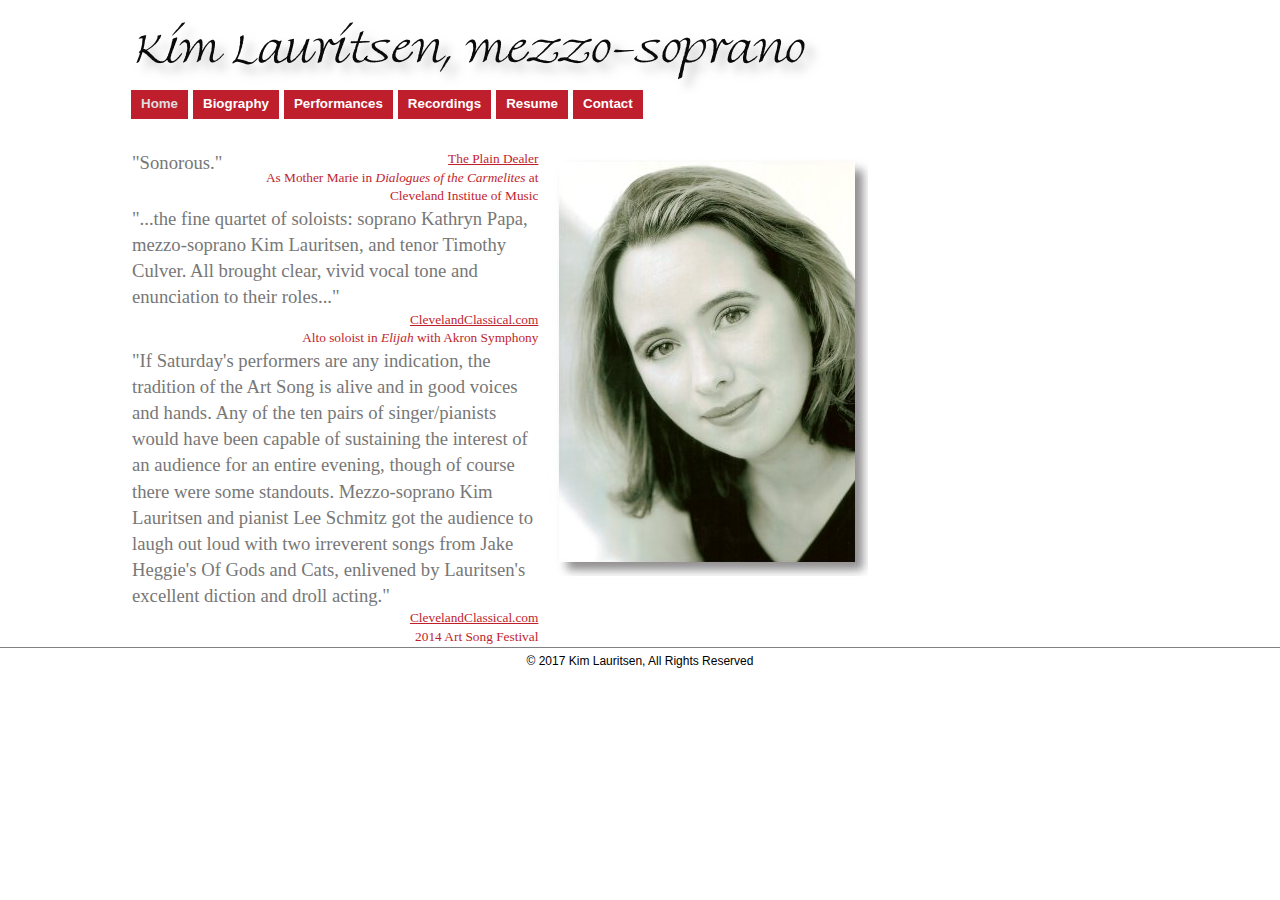
<file: index.html>
<html>
	<head>
		<title>Kim Lauritsen, mezzo-soprano | Home Page</title>
		<link href="style.css" rel="stylesheet" >
		<link rel="shortcut icon" href="/favicon.ico" type="image/x-icon" /> 
	</head>
	<body>
		<div id="container">
			<div id="hdr">
			   <h1>Kim Lauritsen, mezzo-soprano</h1>
			</div>
			<div id="body">
				<div id="copy">
					<div class="praise">
						<div class="quote"> "Sonorous." </div>
						<div class="attrib">
							<div class="org">The Plain Dealer</div>
							<div class="role">As Mother Marie in 
								<i>Dialogues of the Carmelites</i>
								at Cleveland Institue of Music
							</div>
						</div>
						
						<div class="quote"> "...the fine quartet of soloists: 
						    soprano Kathryn Papa, mezzo-soprano Kim Lauritsen, 
						    and tenor Timothy Culver. All brought clear, vivid vocal tone and enunciation to their roles..." 
						</div>
						<div class="attrib">
							<div class="org">ClevelandClassical.com</div>
							<div class="role">Alto soloist in 
								<i>Elijah</i>
								with Akron Symphony
							</div>
						</div>
						
						<div class="quote"> "If Saturday's performers are any indication, 
						    the tradition of the Art Song is alive and in good voices and hands. 
						            Any of the ten pairs of singer/pianists would have been capable of 
						            sustaining the interest of an audience for an entire evening, though of 
						            course there were some standouts. Mezzo-soprano Kim Lauritsen 
						            and pianist Lee Schmitz got the audience to laugh out loud with 
						            two irreverent songs from Jake Heggie's Of Gods and Cats, enlivened by 
						            Lauritsen's excellent diction and droll acting." 
						</div>
						<div class="attrib">
							<div class="org">ClevelandClassical.com</div>
							<div class="role">2014 Art Song Festival
							</div>
						</div>
						
					</div>
					<div id="headshot">
						<img src="images/kimheadfront.jpg" >
					</div>
				</div>

			</div>
			<div id="footer">
				&copy; 2017 Kim Lauritsen, All Rights Reserved
			</div>
		</div>
		<ul id="nav">
			<li><a href="/" class="selected">Home</a></li>
			<li><a href="bio.html">Biography</a></li>
			<li><a href="perf.html">Performances</a></li>
			<li><a href="rec.html">Recordings</a></li>
			<li><a href="/media/resume.pdf">Resume</a></li>
			<li><a href="contact.html">Contact</a></li>
		</ul>

	</body>
</html>
</file>
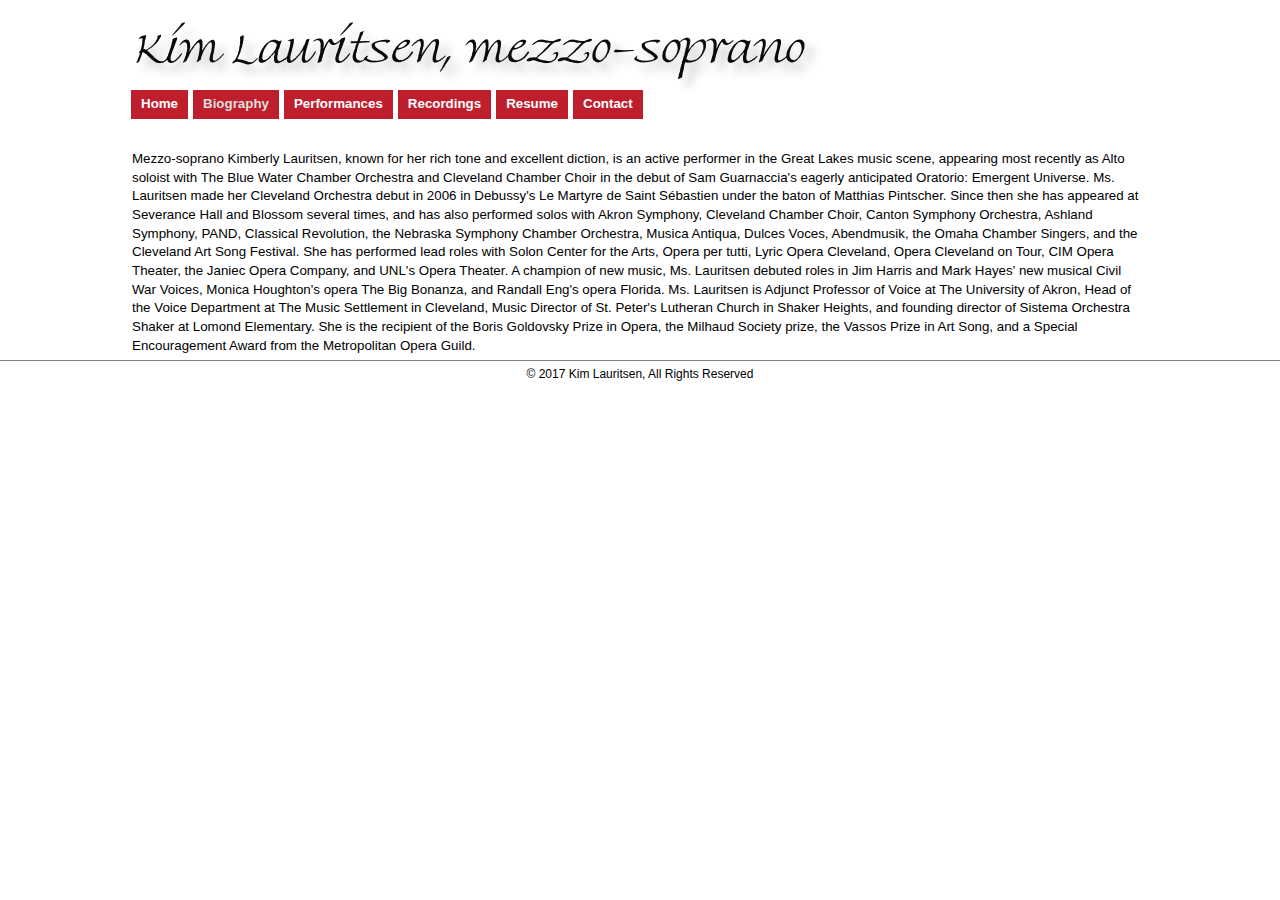
<file: bio.html>
<html>
	<head>
		<title>Kim Lauritsen, mezzo-soprano | Biography</title>
		<link href="style.css" rel="stylesheet" >
		<link rel="shortcut icon" href="/favicon.ico" type="image/x-icon" /> 
	</head>
	<body>
		<div id="container">
			<div id="hdr">
			   <h1>Kim Lauritsen, mezzo-soprano</h1>
			</div>
			<div id="body">
				<div id="copy">
					Mezzo-soprano Kimberly Lauritsen, known for her rich tone and excellent diction, 
					is an active performer in the Great Lakes music scene, appearing most recently 
					as Alto soloist with The Blue Water Chamber Orchestra and Cleveland Chamber Choir 
					in the debut of Sam Guarnaccia's eagerly anticipated Oratorio: Emergent Universe. 
					Ms. Lauritsen made her Cleveland Orchestra debut in 2006 in Debussy's Le Martyre 
					de Saint S&eacute;bastien under the baton of Matthias Pintscher. Since then she has 
					appeared at Severance Hall and Blossom several times, and has also performed 
					solos with Akron Symphony, Cleveland Chamber Choir, Canton Symphony Orchestra, 
					Ashland Symphony, PAND, Classical Revolution, the Nebraska Symphony Chamber 
					Orchestra, Musica Antiqua, Dulces Voces, Abendmusik, the Omaha Chamber Singers, 
					and the Cleveland Art Song Festival. She has performed lead roles with Solon 
					Center for the Arts, Opera per tutti, Lyric Opera Cleveland, Opera Cleveland on 
					Tour, CIM Opera Theater, the Janiec Opera Company, and UNL's Opera Theater. A 
					champion of new music, Ms. Lauritsen debuted roles in Jim Harris and Mark Hayes' 
					new musical Civil War Voices, Monica Houghton's opera The Big Bonanza, and 
					Randall Eng's opera Florida. Ms. Lauritsen is Adjunct Professor of Voice at The 
					University of Akron, Head of the Voice Department at The Music Settlement in 
					Cleveland, Music Director of St. Peter's Lutheran Church in Shaker Heights, 
					and founding director of Sistema Orchestra Shaker at Lomond Elementary. She 
					is the recipient of the Boris Goldovsky Prize in Opera, the Milhaud Society 
					prize, the Vassos Prize in Art Song, and a Special Encouragement Award 
					from the Metropolitan Opera Guild.


				</div>

			</div>
			<div id="footer">
				&copy; 2017 Kim Lauritsen, All Rights Reserved
			</div>
		</div>
				<ul id="nav">
					<li><a href="/" >Home</a></li>
					<li><a href="bio.html" class="selected">Biography</a></li>
					<li><a href="perf.html">Performances</a></li>
					<li><a href="rec.html">Recordings</a></li>
					<li><a href="/media/resume.pdf">Resume</a></li>
					<li><a href="contact.html">Contact</a></li>
				</ul>

	</body>
</html>
</file>
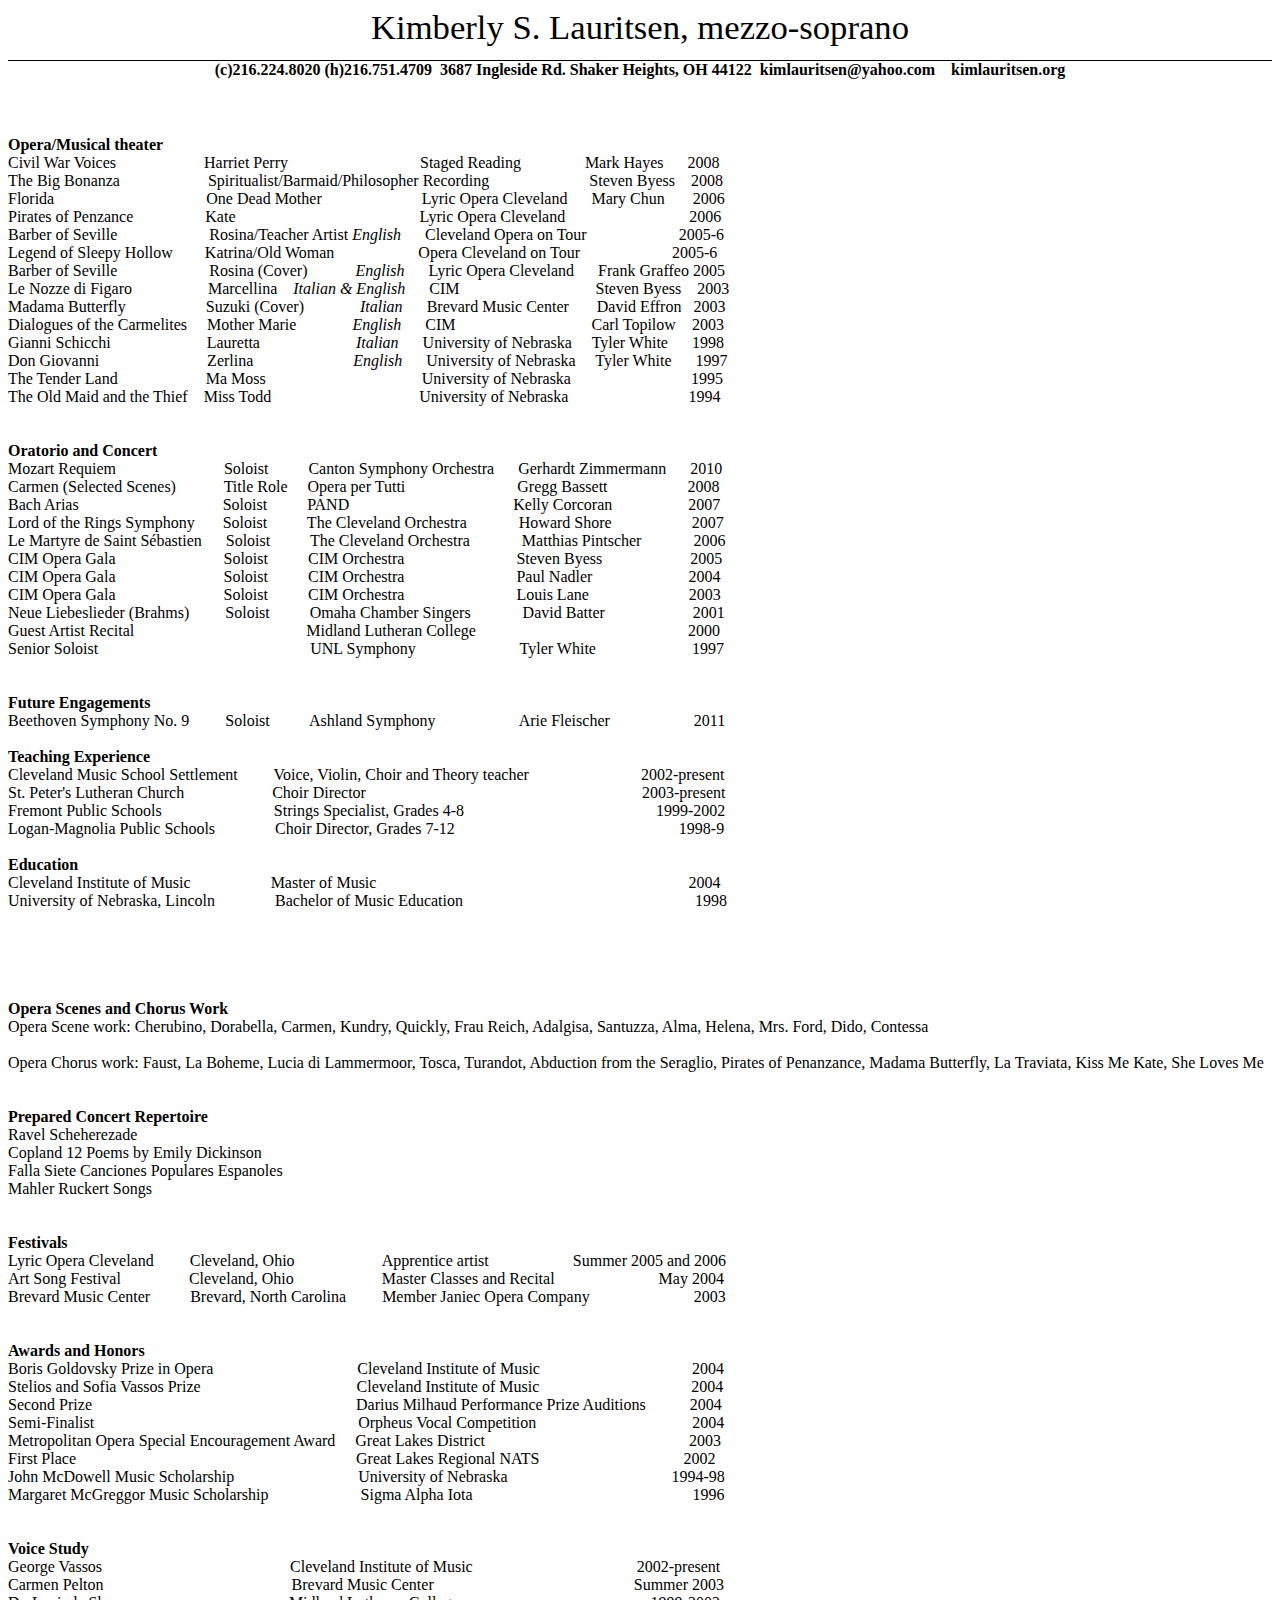
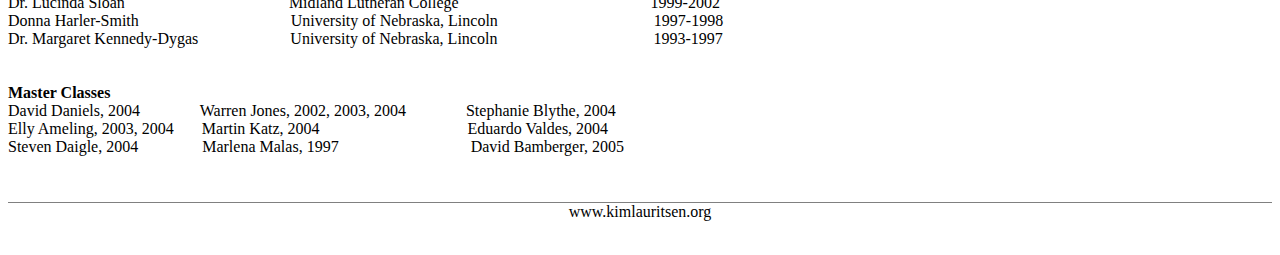
<file: Kim_Lauritsen_resume June 2010.htm>
<html xmlns:v="urn:schemas-microsoft-com:vml"
xmlns:o="urn:schemas-microsoft-com:office:office"
xmlns:w="urn:schemas-microsoft-com:office:word"
xmlns:m="http://schemas.microsoft.com/office/2004/12/omml"
xmlns="http://www.w3.org/TR/REC-html40">

<head>
<meta http-equiv=Content-Type content="text/html; charset=windows-1252">
<meta name=ProgId content=Word.Document>
<meta name=Generator content="Microsoft Word 14">
<meta name=Originator content="Microsoft Word 14">
<link rel=File-List href="Kim_Lauritsen_resume%20June%202010_files/filelist.xml">
<title>Kimberly S. Lauritsen, mezzo-soprano</title>
<!--[if gte mso 9]><xml>
 <o:DocumentProperties>
  <o:Author>Chad Lauritsen</o:Author>
  <o:LastAuthor>kitchen</o:LastAuthor>
  <o:Revision>2</o:Revision>
  <o:TotalTime>341</o:TotalTime>
  <o:LastPrinted>1601-01-01T04:00:00Z</o:LastPrinted>
  <o:Created>2010-06-09T02:48:00Z</o:Created>
  <o:LastSaved>2010-06-09T02:48:00Z</o:LastSaved>
  <o:Pages>2</o:Pages>
  <o:Words>643</o:Words>
  <o:Characters>3669</o:Characters>
  <o:Lines>30</o:Lines>
  <o:Paragraphs>8</o:Paragraphs>
  <o:CharactersWithSpaces>4304</o:CharactersWithSpaces>
  <o:Version>14.00</o:Version>
 </o:DocumentProperties>
 <o:OfficeDocumentSettings>
  <o:AllowPNG/>
 </o:OfficeDocumentSettings>
</xml><![endif]-->
<link rel=dataStoreItem
href="Kim_Lauritsen_resume%20June%202010_files/item0001.xml"
target="Kim_Lauritsen_resume%20June%202010_files/props002.xml">
<link rel=themeData
href="Kim_Lauritsen_resume%20June%202010_files/themedata.thmx">
<link rel=colorSchemeMapping
href="Kim_Lauritsen_resume%20June%202010_files/colorschememapping.xml">
<!--[if gte mso 9]><xml>
 <w:WordDocument>
  <w:SpellingState>Clean</w:SpellingState>
  <w:GrammarState>Clean</w:GrammarState>
  <w:TrackMoves>false</w:TrackMoves>
  <w:TrackFormatting/>
  <w:DrawingGridHorizontalSpacing>0 pt</w:DrawingGridHorizontalSpacing>
  <w:DrawingGridVerticalSpacing>0 pt</w:DrawingGridVerticalSpacing>
  <w:DisplayHorizontalDrawingGridEvery>0</w:DisplayHorizontalDrawingGridEvery>
  <w:DisplayVerticalDrawingGridEvery>0</w:DisplayVerticalDrawingGridEvery>
  <w:UseMarginsForDrawingGridOrigin/>
  <w:ValidateAgainstSchemas/>
  <w:SaveIfXMLInvalid>false</w:SaveIfXMLInvalid>
  <w:IgnoreMixedContent>false</w:IgnoreMixedContent>
  <w:AlwaysShowPlaceholderText>false</w:AlwaysShowPlaceholderText>
  <w:DoNotPromoteQF/>
  <w:LidThemeOther>EN-US</w:LidThemeOther>
  <w:LidThemeAsian>X-NONE</w:LidThemeAsian>
  <w:LidThemeComplexScript>X-NONE</w:LidThemeComplexScript>
  <w:DrawingGridHorizontalOrigin>0 pt</w:DrawingGridHorizontalOrigin>
  <w:DrawingGridVerticalOrigin>0 pt</w:DrawingGridVerticalOrigin>
  <w:Compatibility>
   <w:NoLeading/>
   <w:SpaceForUL/>
   <w:BalanceSingleByteDoubleByteWidth/>
   <w:DoNotLeaveBackslashAlone/>
   <w:ULTrailSpace/>
   <w:DoNotExpandShiftReturn/>
   <w:AdjustLineHeightInTable/>
   <w:SelectEntireFieldWithStartOrEnd/>
   <w:UseWord2002TableStyleRules/>
   <w:DontUseIndentAsNumberingTabStop/>
   <w:FELineBreak11/>
   <w:WW11IndentRules/>
   <w:DontAutofitConstrainedTables/>
   <w:AutofitLikeWW11/>
   <w:UnderlineTabInNumList/>
   <w:HangulWidthLikeWW11/>
   <w:UseNormalStyleForList/>
   <w:DontVertAlignCellWithSp/>
   <w:DontBreakConstrainedForcedTables/>
   <w:DontVertAlignInTxbx/>
   <w:Word11KerningPairs/>
   <w:CachedColBalance/>
  </w:Compatibility>
  <m:mathPr>
   <m:mathFont m:val="Cambria Math"/>
   <m:brkBin m:val="before"/>
   <m:brkBinSub m:val="&#45;-"/>
   <m:smallFrac m:val="off"/>
   <m:dispDef/>
   <m:lMargin m:val="0"/>
   <m:rMargin m:val="0"/>
   <m:defJc m:val="centerGroup"/>
   <m:wrapIndent m:val="1440"/>
   <m:intLim m:val="subSup"/>
   <m:naryLim m:val="undOvr"/>
  </m:mathPr></w:WordDocument>
</xml><![endif]--><!--[if gte mso 9]><xml>
 <w:LatentStyles DefLockedState="false" DefUnhideWhenUsed="true"
  DefSemiHidden="true" DefQFormat="false" DefPriority="99"
  LatentStyleCount="267">
  <w:LsdException Locked="false" Priority="0" SemiHidden="false"
   UnhideWhenUsed="false" QFormat="true" Name="Normal"/>
  <w:LsdException Locked="false" Priority="9" SemiHidden="false"
   UnhideWhenUsed="false" QFormat="true" Name="heading 1"/>
  <w:LsdException Locked="false" Priority="9" QFormat="true" Name="heading 2"/>
  <w:LsdException Locked="false" Priority="9" QFormat="true" Name="heading 3"/>
  <w:LsdException Locked="false" Priority="9" QFormat="true" Name="heading 4"/>
  <w:LsdException Locked="false" Priority="9" QFormat="true" Name="heading 5"/>
  <w:LsdException Locked="false" Priority="9" QFormat="true" Name="heading 6"/>
  <w:LsdException Locked="false" Priority="9" QFormat="true" Name="heading 7"/>
  <w:LsdException Locked="false" Priority="9" QFormat="true" Name="heading 8"/>
  <w:LsdException Locked="false" Priority="9" QFormat="true" Name="heading 9"/>
  <w:LsdException Locked="false" Priority="39" Name="toc 1"/>
  <w:LsdException Locked="false" Priority="39" Name="toc 2"/>
  <w:LsdException Locked="false" Priority="39" Name="toc 3"/>
  <w:LsdException Locked="false" Priority="39" Name="toc 4"/>
  <w:LsdException Locked="false" Priority="39" Name="toc 5"/>
  <w:LsdException Locked="false" Priority="39" Name="toc 6"/>
  <w:LsdException Locked="false" Priority="39" Name="toc 7"/>
  <w:LsdException Locked="false" Priority="39" Name="toc 8"/>
  <w:LsdException Locked="false" Priority="39" Name="toc 9"/>
  <w:LsdException Locked="false" Priority="35" QFormat="true" Name="caption"/>
  <w:LsdException Locked="false" Priority="10" SemiHidden="false"
   UnhideWhenUsed="false" QFormat="true" Name="Title"/>
  <w:LsdException Locked="false" Priority="0" Name="Default Paragraph Font"/>
  <w:LsdException Locked="false" Priority="11" SemiHidden="false"
   UnhideWhenUsed="false" QFormat="true" Name="Subtitle"/>
  <w:LsdException Locked="false" Priority="22" SemiHidden="false"
   UnhideWhenUsed="false" QFormat="true" Name="Strong"/>
  <w:LsdException Locked="false" Priority="20" SemiHidden="false"
   UnhideWhenUsed="false" QFormat="true" Name="Emphasis"/>
  <w:LsdException Locked="false" Priority="59" SemiHidden="false"
   UnhideWhenUsed="false" Name="Table Grid"/>
  <w:LsdException Locked="false" UnhideWhenUsed="false" Name="Placeholder Text"/>
  <w:LsdException Locked="false" Priority="1" SemiHidden="false"
   UnhideWhenUsed="false" QFormat="true" Name="No Spacing"/>
  <w:LsdException Locked="false" Priority="60" SemiHidden="false"
   UnhideWhenUsed="false" Name="Light Shading"/>
  <w:LsdException Locked="false" Priority="61" SemiHidden="false"
   UnhideWhenUsed="false" Name="Light List"/>
  <w:LsdException Locked="false" Priority="62" SemiHidden="false"
   UnhideWhenUsed="false" Name="Light Grid"/>
  <w:LsdException Locked="false" Priority="63" SemiHidden="false"
   UnhideWhenUsed="false" Name="Medium Shading 1"/>
  <w:LsdException Locked="false" Priority="64" SemiHidden="false"
   UnhideWhenUsed="false" Name="Medium Shading 2"/>
  <w:LsdException Locked="false" Priority="65" SemiHidden="false"
   UnhideWhenUsed="false" Name="Medium List 1"/>
  <w:LsdException Locked="false" Priority="66" SemiHidden="false"
   UnhideWhenUsed="false" Name="Medium List 2"/>
  <w:LsdException Locked="false" Priority="67" SemiHidden="false"
   UnhideWhenUsed="false" Name="Medium Grid 1"/>
  <w:LsdException Locked="false" Priority="68" SemiHidden="false"
   UnhideWhenUsed="false" Name="Medium Grid 2"/>
  <w:LsdException Locked="false" Priority="69" SemiHidden="false"
   UnhideWhenUsed="false" Name="Medium Grid 3"/>
  <w:LsdException Locked="false" Priority="70" SemiHidden="false"
   UnhideWhenUsed="false" Name="Dark List"/>
  <w:LsdException Locked="false" Priority="71" SemiHidden="false"
   UnhideWhenUsed="false" Name="Colorful Shading"/>
  <w:LsdException Locked="false" Priority="72" SemiHidden="false"
   UnhideWhenUsed="false" Name="Colorful List"/>
  <w:LsdException Locked="false" Priority="73" SemiHidden="false"
   UnhideWhenUsed="false" Name="Colorful Grid"/>
  <w:LsdException Locked="false" Priority="60" SemiHidden="false"
   UnhideWhenUsed="false" Name="Light Shading Accent 1"/>
  <w:LsdException Locked="false" Priority="61" SemiHidden="false"
   UnhideWhenUsed="false" Name="Light List Accent 1"/>
  <w:LsdException Locked="false" Priority="62" SemiHidden="false"
   UnhideWhenUsed="false" Name="Light Grid Accent 1"/>
  <w:LsdException Locked="false" Priority="63" SemiHidden="false"
   UnhideWhenUsed="false" Name="Medium Shading 1 Accent 1"/>
  <w:LsdException Locked="false" Priority="64" SemiHidden="false"
   UnhideWhenUsed="false" Name="Medium Shading 2 Accent 1"/>
  <w:LsdException Locked="false" Priority="65" SemiHidden="false"
   UnhideWhenUsed="false" Name="Medium List 1 Accent 1"/>
  <w:LsdException Locked="false" UnhideWhenUsed="false" Name="Revision"/>
  <w:LsdException Locked="false" Priority="34" SemiHidden="false"
   UnhideWhenUsed="false" QFormat="true" Name="List Paragraph"/>
  <w:LsdException Locked="false" Priority="29" SemiHidden="false"
   UnhideWhenUsed="false" QFormat="true" Name="Quote"/>
  <w:LsdException Locked="false" Priority="30" SemiHidden="false"
   UnhideWhenUsed="false" QFormat="true" Name="Intense Quote"/>
  <w:LsdException Locked="false" Priority="66" SemiHidden="false"
   UnhideWhenUsed="false" Name="Medium List 2 Accent 1"/>
  <w:LsdException Locked="false" Priority="67" SemiHidden="false"
   UnhideWhenUsed="false" Name="Medium Grid 1 Accent 1"/>
  <w:LsdException Locked="false" Priority="68" SemiHidden="false"
   UnhideWhenUsed="false" Name="Medium Grid 2 Accent 1"/>
  <w:LsdException Locked="false" Priority="69" SemiHidden="false"
   UnhideWhenUsed="false" Name="Medium Grid 3 Accent 1"/>
  <w:LsdException Locked="false" Priority="70" SemiHidden="false"
   UnhideWhenUsed="false" Name="Dark List Accent 1"/>
  <w:LsdException Locked="false" Priority="71" SemiHidden="false"
   UnhideWhenUsed="false" Name="Colorful Shading Accent 1"/>
  <w:LsdException Locked="false" Priority="72" SemiHidden="false"
   UnhideWhenUsed="false" Name="Colorful List Accent 1"/>
  <w:LsdException Locked="false" Priority="73" SemiHidden="false"
   UnhideWhenUsed="false" Name="Colorful Grid Accent 1"/>
  <w:LsdException Locked="false" Priority="60" SemiHidden="false"
   UnhideWhenUsed="false" Name="Light Shading Accent 2"/>
  <w:LsdException Locked="false" Priority="61" SemiHidden="false"
   UnhideWhenUsed="false" Name="Light List Accent 2"/>
  <w:LsdException Locked="false" Priority="62" SemiHidden="false"
   UnhideWhenUsed="false" Name="Light Grid Accent 2"/>
  <w:LsdException Locked="false" Priority="63" SemiHidden="false"
   UnhideWhenUsed="false" Name="Medium Shading 1 Accent 2"/>
  <w:LsdException Locked="false" Priority="64" SemiHidden="false"
   UnhideWhenUsed="false" Name="Medium Shading 2 Accent 2"/>
  <w:LsdException Locked="false" Priority="65" SemiHidden="false"
   UnhideWhenUsed="false" Name="Medium List 1 Accent 2"/>
  <w:LsdException Locked="false" Priority="66" SemiHidden="false"
   UnhideWhenUsed="false" Name="Medium List 2 Accent 2"/>
  <w:LsdException Locked="false" Priority="67" SemiHidden="false"
   UnhideWhenUsed="false" Name="Medium Grid 1 Accent 2"/>
  <w:LsdException Locked="false" Priority="68" SemiHidden="false"
   UnhideWhenUsed="false" Name="Medium Grid 2 Accent 2"/>
  <w:LsdException Locked="false" Priority="69" SemiHidden="false"
   UnhideWhenUsed="false" Name="Medium Grid 3 Accent 2"/>
  <w:LsdException Locked="false" Priority="70" SemiHidden="false"
   UnhideWhenUsed="false" Name="Dark List Accent 2"/>
  <w:LsdException Locked="false" Priority="71" SemiHidden="false"
   UnhideWhenUsed="false" Name="Colorful Shading Accent 2"/>
  <w:LsdException Locked="false" Priority="72" SemiHidden="false"
   UnhideWhenUsed="false" Name="Colorful List Accent 2"/>
  <w:LsdException Locked="false" Priority="73" SemiHidden="false"
   UnhideWhenUsed="false" Name="Colorful Grid Accent 2"/>
  <w:LsdException Locked="false" Priority="60" SemiHidden="false"
   UnhideWhenUsed="false" Name="Light Shading Accent 3"/>
  <w:LsdException Locked="false" Priority="61" SemiHidden="false"
   UnhideWhenUsed="false" Name="Light List Accent 3"/>
  <w:LsdException Locked="false" Priority="62" SemiHidden="false"
   UnhideWhenUsed="false" Name="Light Grid Accent 3"/>
  <w:LsdException Locked="false" Priority="63" SemiHidden="false"
   UnhideWhenUsed="false" Name="Medium Shading 1 Accent 3"/>
  <w:LsdException Locked="false" Priority="64" SemiHidden="false"
   UnhideWhenUsed="false" Name="Medium Shading 2 Accent 3"/>
  <w:LsdException Locked="false" Priority="65" SemiHidden="false"
   UnhideWhenUsed="false" Name="Medium List 1 Accent 3"/>
  <w:LsdException Locked="false" Priority="66" SemiHidden="false"
   UnhideWhenUsed="false" Name="Medium List 2 Accent 3"/>
  <w:LsdException Locked="false" Priority="67" SemiHidden="false"
   UnhideWhenUsed="false" Name="Medium Grid 1 Accent 3"/>
  <w:LsdException Locked="false" Priority="68" SemiHidden="false"
   UnhideWhenUsed="false" Name="Medium Grid 2 Accent 3"/>
  <w:LsdException Locked="false" Priority="69" SemiHidden="false"
   UnhideWhenUsed="false" Name="Medium Grid 3 Accent 3"/>
  <w:LsdException Locked="false" Priority="70" SemiHidden="false"
   UnhideWhenUsed="false" Name="Dark List Accent 3"/>
  <w:LsdException Locked="false" Priority="71" SemiHidden="false"
   UnhideWhenUsed="false" Name="Colorful Shading Accent 3"/>
  <w:LsdException Locked="false" Priority="72" SemiHidden="false"
   UnhideWhenUsed="false" Name="Colorful List Accent 3"/>
  <w:LsdException Locked="false" Priority="73" SemiHidden="false"
   UnhideWhenUsed="false" Name="Colorful Grid Accent 3"/>
  <w:LsdException Locked="false" Priority="60" SemiHidden="false"
   UnhideWhenUsed="false" Name="Light Shading Accent 4"/>
  <w:LsdException Locked="false" Priority="61" SemiHidden="false"
   UnhideWhenUsed="false" Name="Light List Accent 4"/>
  <w:LsdException Locked="false" Priority="62" SemiHidden="false"
   UnhideWhenUsed="false" Name="Light Grid Accent 4"/>
  <w:LsdException Locked="false" Priority="63" SemiHidden="false"
   UnhideWhenUsed="false" Name="Medium Shading 1 Accent 4"/>
  <w:LsdException Locked="false" Priority="64" SemiHidden="false"
   UnhideWhenUsed="false" Name="Medium Shading 2 Accent 4"/>
  <w:LsdException Locked="false" Priority="65" SemiHidden="false"
   UnhideWhenUsed="false" Name="Medium List 1 Accent 4"/>
  <w:LsdException Locked="false" Priority="66" SemiHidden="false"
   UnhideWhenUsed="false" Name="Medium List 2 Accent 4"/>
  <w:LsdException Locked="false" Priority="67" SemiHidden="false"
   UnhideWhenUsed="false" Name="Medium Grid 1 Accent 4"/>
  <w:LsdException Locked="false" Priority="68" SemiHidden="false"
   UnhideWhenUsed="false" Name="Medium Grid 2 Accent 4"/>
  <w:LsdException Locked="false" Priority="69" SemiHidden="false"
   UnhideWhenUsed="false" Name="Medium Grid 3 Accent 4"/>
  <w:LsdException Locked="false" Priority="70" SemiHidden="false"
   UnhideWhenUsed="false" Name="Dark List Accent 4"/>
  <w:LsdException Locked="false" Priority="71" SemiHidden="false"
   UnhideWhenUsed="false" Name="Colorful Shading Accent 4"/>
  <w:LsdException Locked="false" Priority="72" SemiHidden="false"
   UnhideWhenUsed="false" Name="Colorful List Accent 4"/>
  <w:LsdException Locked="false" Priority="73" SemiHidden="false"
   UnhideWhenUsed="false" Name="Colorful Grid Accent 4"/>
  <w:LsdException Locked="false" Priority="60" SemiHidden="false"
   UnhideWhenUsed="false" Name="Light Shading Accent 5"/>
  <w:LsdException Locked="false" Priority="61" SemiHidden="false"
   UnhideWhenUsed="false" Name="Light List Accent 5"/>
  <w:LsdException Locked="false" Priority="62" SemiHidden="false"
   UnhideWhenUsed="false" Name="Light Grid Accent 5"/>
  <w:LsdException Locked="false" Priority="63" SemiHidden="false"
   UnhideWhenUsed="false" Name="Medium Shading 1 Accent 5"/>
  <w:LsdException Locked="false" Priority="64" SemiHidden="false"
   UnhideWhenUsed="false" Name="Medium Shading 2 Accent 5"/>
  <w:LsdException Locked="false" Priority="65" SemiHidden="false"
   UnhideWhenUsed="false" Name="Medium List 1 Accent 5"/>
  <w:LsdException Locked="false" Priority="66" SemiHidden="false"
   UnhideWhenUsed="false" Name="Medium List 2 Accent 5"/>
  <w:LsdException Locked="false" Priority="67" SemiHidden="false"
   UnhideWhenUsed="false" Name="Medium Grid 1 Accent 5"/>
  <w:LsdException Locked="false" Priority="68" SemiHidden="false"
   UnhideWhenUsed="false" Name="Medium Grid 2 Accent 5"/>
  <w:LsdException Locked="false" Priority="69" SemiHidden="false"
   UnhideWhenUsed="false" Name="Medium Grid 3 Accent 5"/>
  <w:LsdException Locked="false" Priority="70" SemiHidden="false"
   UnhideWhenUsed="false" Name="Dark List Accent 5"/>
  <w:LsdException Locked="false" Priority="71" SemiHidden="false"
   UnhideWhenUsed="false" Name="Colorful Shading Accent 5"/>
  <w:LsdException Locked="false" Priority="72" SemiHidden="false"
   UnhideWhenUsed="false" Name="Colorful List Accent 5"/>
  <w:LsdException Locked="false" Priority="73" SemiHidden="false"
   UnhideWhenUsed="false" Name="Colorful Grid Accent 5"/>
  <w:LsdException Locked="false" Priority="60" SemiHidden="false"
   UnhideWhenUsed="false" Name="Light Shading Accent 6"/>
  <w:LsdException Locked="false" Priority="61" SemiHidden="false"
   UnhideWhenUsed="false" Name="Light List Accent 6"/>
  <w:LsdException Locked="false" Priority="62" SemiHidden="false"
   UnhideWhenUsed="false" Name="Light Grid Accent 6"/>
  <w:LsdException Locked="false" Priority="63" SemiHidden="false"
   UnhideWhenUsed="false" Name="Medium Shading 1 Accent 6"/>
  <w:LsdException Locked="false" Priority="64" SemiHidden="false"
   UnhideWhenUsed="false" Name="Medium Shading 2 Accent 6"/>
  <w:LsdException Locked="false" Priority="65" SemiHidden="false"
   UnhideWhenUsed="false" Name="Medium List 1 Accent 6"/>
  <w:LsdException Locked="false" Priority="66" SemiHidden="false"
   UnhideWhenUsed="false" Name="Medium List 2 Accent 6"/>
  <w:LsdException Locked="false" Priority="67" SemiHidden="false"
   UnhideWhenUsed="false" Name="Medium Grid 1 Accent 6"/>
  <w:LsdException Locked="false" Priority="68" SemiHidden="false"
   UnhideWhenUsed="false" Name="Medium Grid 2 Accent 6"/>
  <w:LsdException Locked="false" Priority="69" SemiHidden="false"
   UnhideWhenUsed="false" Name="Medium Grid 3 Accent 6"/>
  <w:LsdException Locked="false" Priority="70" SemiHidden="false"
   UnhideWhenUsed="false" Name="Dark List Accent 6"/>
  <w:LsdException Locked="false" Priority="71" SemiHidden="false"
   UnhideWhenUsed="false" Name="Colorful Shading Accent 6"/>
  <w:LsdException Locked="false" Priority="72" SemiHidden="false"
   UnhideWhenUsed="false" Name="Colorful List Accent 6"/>
  <w:LsdException Locked="false" Priority="73" SemiHidden="false"
   UnhideWhenUsed="false" Name="Colorful Grid Accent 6"/>
  <w:LsdException Locked="false" Priority="19" SemiHidden="false"
   UnhideWhenUsed="false" QFormat="true" Name="Subtle Emphasis"/>
  <w:LsdException Locked="false" Priority="21" SemiHidden="false"
   UnhideWhenUsed="false" QFormat="true" Name="Intense Emphasis"/>
  <w:LsdException Locked="false" Priority="31" SemiHidden="false"
   UnhideWhenUsed="false" QFormat="true" Name="Subtle Reference"/>
  <w:LsdException Locked="false" Priority="32" SemiHidden="false"
   UnhideWhenUsed="false" QFormat="true" Name="Intense Reference"/>
  <w:LsdException Locked="false" Priority="33" SemiHidden="false"
   UnhideWhenUsed="false" QFormat="true" Name="Book Title"/>
  <w:LsdException Locked="false" Priority="37" Name="Bibliography"/>
  <w:LsdException Locked="false" Priority="39" QFormat="true" Name="TOC Heading"/>
 </w:LatentStyles>
</xml><![endif]-->
<style>
<!--
 /* Font Definitions */
 @font-face
	{font-family:Tahoma;
	panose-1:2 11 6 4 3 5 4 4 2 4;
	mso-font-charset:0;
	mso-generic-font-family:swiss;
	mso-font-pitch:variable;
	mso-font-signature:-520081665 -1073717157 41 0 66047 0;}
@font-face
	{font-family:Algerian;
	panose-1:4 2 7 5 4 10 2 6 7 2;
	mso-font-charset:0;
	mso-generic-font-family:decorative;
	mso-font-pitch:variable;
	mso-font-signature:3 0 0 0 1 0;}
@font-face
	{font-family:"Lucida Sans Unicode";
	panose-1:2 11 6 2 3 5 4 2 2 4;
	mso-font-charset:0;
	mso-generic-font-family:swiss;
	mso-font-pitch:variable;
	mso-font-signature:-2147480833 14699 0 0 191 0;}
 /* Style Definitions */
 p.MsoNormal, li.MsoNormal, div.MsoNormal
	{mso-style-unhide:no;
	mso-style-qformat:yes;
	mso-style-parent:"";
	margin:0in;
	margin-bottom:.0001pt;
	mso-pagination:none;
	mso-hyphenate:none;
	font-size:12.0pt;
	mso-bidi-font-size:10.0pt;
	font-family:"Times New Roman","serif";
	mso-fareast-font-family:"Lucida Sans Unicode";
	mso-fareast-language:#00FF;}
p.MsoList, li.MsoList, div.MsoList
	{mso-style-noshow:yes;
	mso-style-unhide:no;
	mso-style-parent:"Body Text";
	margin-top:0in;
	margin-right:0in;
	margin-bottom:6.0pt;
	margin-left:0in;
	mso-pagination:none;
	mso-hyphenate:none;
	font-size:12.0pt;
	mso-bidi-font-size:10.0pt;
	font-family:"Times New Roman","serif";
	mso-fareast-font-family:"Lucida Sans Unicode";
	mso-bidi-font-family:Tahoma;
	mso-fareast-language:#00FF;}
p.MsoBodyText, li.MsoBodyText, div.MsoBodyText
	{mso-style-noshow:yes;
	mso-style-unhide:no;
	margin-top:0in;
	margin-right:0in;
	margin-bottom:6.0pt;
	margin-left:0in;
	mso-pagination:none;
	mso-hyphenate:none;
	font-size:12.0pt;
	mso-bidi-font-size:10.0pt;
	font-family:"Times New Roman","serif";
	mso-fareast-font-family:"Lucida Sans Unicode";
	mso-fareast-language:#00FF;}
a:link, span.MsoHyperlink
	{mso-style-priority:99;
	color:blue;
	mso-themecolor:hyperlink;
	text-decoration:underline;
	text-underline:single;}
a:visited, span.MsoHyperlinkFollowed
	{mso-style-noshow:yes;
	mso-style-priority:99;
	color:purple;
	mso-themecolor:followedhyperlink;
	text-decoration:underline;
	text-underline:single;}
p.Caption1, li.Caption1, div.Caption1
	{mso-style-name:Caption1;
	mso-style-unhide:no;
	margin-top:6.0pt;
	margin-right:0in;
	margin-bottom:6.0pt;
	margin-left:0in;
	mso-pagination:no-line-numbers;
	mso-hyphenate:none;
	font-size:10.0pt;
	font-family:"Times New Roman","serif";
	mso-fareast-font-family:"Lucida Sans Unicode";
	mso-bidi-font-family:Tahoma;
	mso-fareast-language:#00FF;
	font-style:italic;}
p.Index, li.Index, div.Index
	{mso-style-name:Index;
	mso-style-unhide:no;
	margin:0in;
	margin-bottom:.0001pt;
	mso-pagination:no-line-numbers;
	mso-hyphenate:none;
	font-size:12.0pt;
	mso-bidi-font-size:10.0pt;
	font-family:"Times New Roman","serif";
	mso-fareast-font-family:"Lucida Sans Unicode";
	mso-bidi-font-family:Tahoma;
	mso-fareast-language:#00FF;}
p.HorizontalLine, li.HorizontalLine, div.HorizontalLine
	{mso-style-name:"Horizontal Line";
	mso-style-unhide:no;
	mso-style-next:"Body Text";
	margin-top:0in;
	margin-right:0in;
	margin-bottom:14.15pt;
	margin-left:0in;
	mso-pagination:none;
	mso-hyphenate:none;
	border:none;
	mso-border-bottom-alt:double gray .75pt;
	padding:0in;
	mso-padding-alt:0in 0in 0in 0in;
	font-size:6.0pt;
	mso-bidi-font-size:10.0pt;
	font-family:"Times New Roman","serif";
	mso-fareast-font-family:"Lucida Sans Unicode";
	mso-fareast-language:#00FF;}
span.SpellE
	{mso-style-name:"";
	mso-spl-e:yes;}
span.GramE
	{mso-style-name:"";
	mso-gram-e:yes;}
 /* Page Definitions */
 @page
	{mso-footnote-position:beneath-text;}
@page WordSection1
	{size:8.5in 11.0in;
	margin:.5in .5in .5in .5in;
	mso-header-margin:.5in;
	mso-footer-margin:.5in;
	mso-paper-source:0;}
div.WordSection1
	{page:WordSection1;
	mso-footnote-position:beneath-text;}
-->
</style>
<!--[if gte mso 10]>
<style>
 /* Style Definitions */
 table.MsoNormalTable
	{mso-style-name:"Table Normal";
	mso-tstyle-rowband-size:0;
	mso-tstyle-colband-size:0;
	mso-style-noshow:yes;
	mso-style-priority:99;
	mso-style-parent:"";
	mso-padding-alt:0in 5.4pt 0in 5.4pt;
	mso-para-margin:0in;
	mso-para-margin-bottom:.0001pt;
	mso-pagination:widow-orphan;
	font-size:10.0pt;
	font-family:"Times New Roman","serif";}
</style>
<![endif]--><!--[if gte mso 9]><xml>
 <o:shapedefaults v:ext="edit" spidmax="1026"/>
</xml><![endif]--><!--[if gte mso 9]><xml>
 <o:shapelayout v:ext="edit">
  <o:idmap v:ext="edit" data="1"/>
 </o:shapelayout></xml><![endif]-->
</head>

<body lang=EN-US link=blue vlink=purple style='tab-interval:35.45pt;line-break:
strict'>

<div class=WordSection1>

<div style='mso-element:para-border-div;border:none;border-bottom:solid black 1.0pt;
padding:0in 0in 4.0pt 0in'>

<p class=MsoBodyText align=center style='text-align:center;mso-line-height-alt:
5.0pt;border:none;mso-border-bottom-alt:solid black 1.0pt;padding:0in;
mso-padding-alt:0in 0in 4.0pt 0in'><span style='font-size:26.0pt'>Kimberly S. <span
class=SpellE>Lauritsen</span>, mezzo-soprano <o:p></o:p></span></p>

</div>

<p class=MsoBodyText align=center style='margin-bottom:0in;margin-bottom:.0001pt;
text-align:center'><b style='mso-bidi-font-weight:normal'>(c<span class=GramE>)216.224.8020</span>
(h)216.751.4709 <span style='mso-spacerun:yes'>�</span>3687 Ingleside Rd.
Shaker Heights, OH 44122 <span style='mso-spacerun:yes'>�</span>kimlauritsen@yahoo.com<span
style='mso-spacerun:yes'>��� </span>kimlauritsen.org<o:p></o:p></b></p>

<p class=MsoBodyText style='margin-bottom:0in;margin-bottom:.0001pt'><b
style='mso-bidi-font-weight:normal'><span style='font-family:Algerian'><o:p>&nbsp;</o:p></span></b></p>

<p class=MsoBodyText style='margin-top:0in;margin-right:1.45pt;margin-bottom:
0in;margin-left:0in;margin-bottom:.0001pt;tab-stops:148.5pt 310.5pt'><span
style='font-size:26.0pt'><o:p>&nbsp;</o:p></span></p>

<p class=MsoBodyText style='margin-top:0in;margin-right:1.45pt;margin-bottom:
0in;margin-left:0in;margin-bottom:.0001pt;tab-stops:148.5pt right 292.5pt left 310.5pt 436.5pt right 535.5pt'><b
style='mso-bidi-font-weight:normal'><span style='font-family:Algerian'>Opera/Musical
<span class=GramE>theater</span></span></b> </p>

<p class=MsoBodyText style='margin-top:0in;margin-right:1.45pt;margin-bottom:
0in;margin-left:0in;margin-bottom:.0001pt;tab-stops:148.5pt right 292.5pt left 310.5pt 436.5pt right 535.5pt'>Civil
War Voices <span style='mso-tab-count:1'>�������������������� </span>Harriet
Perry <span style='mso-tab-count:1'>������������������������� </span><span
style='mso-tab-count:1'>����� </span>Staged Reading <span style='mso-tab-count:
1'>�������������� </span>Mark Hayes <span style='mso-tab-count:1'>���� </span>2008<o:p></o:p></p>

<p class=MsoBodyText style='margin-top:0in;margin-right:1.45pt;margin-bottom:
0in;margin-left:0in;margin-bottom:.0001pt;tab-stops:148.5pt right 292.5pt left 310.5pt 436.5pt right 535.5pt'>The
Big Bonanza <span style='mso-tab-count:1'>�������������������� </span>Spiritualist/Barmaid/Philosopher
<span style='mso-tab-count:1'> </span>Recording <span style='mso-tab-count:
1'>����������������������� </span>Steven <span class=SpellE>Byess</span> <span
style='mso-tab-count:1'>�� </span>2008<o:p></o:p></p>

<p class=MsoBodyText style='margin-top:0in;margin-right:1.45pt;margin-bottom:
0in;margin-left:0in;margin-bottom:.0001pt;tab-stops:148.5pt right 292.5pt left 310.5pt 436.5pt right 535.5pt'>Florida<span
style='mso-tab-count:1'>������������������������������������� </span>One Dead
Mother <span style='mso-tab-count:1'>����������������� </span><span
style='mso-tab-count:1'>����� </span>Lyric Opera Cleveland <span
style='mso-tab-count:1'>���� </span>Mary Chun <span style='mso-tab-count:1'>����� </span>2006<o:p></o:p></p>

<p class=MsoBodyText style='margin-top:0in;margin-right:1.45pt;margin-bottom:
0in;margin-left:0in;margin-bottom:.0001pt;tab-stops:148.5pt right 292.5pt left 310.5pt 436.5pt right 535.5pt'>Pirates
of <span class=SpellE>Penzance</span> <span style='mso-tab-count:1'>���������������� </span>Kate<span
style='mso-tab-count:1'>��������������������������������������� </span><span
style='mso-tab-count:1'>����� </span>Lyric Opera Cleveland <span
style='mso-tab-count:2'>����������������������������� </span>2006<o:p></o:p></p>

<p class=MsoBodyText style='margin-top:0in;margin-right:1.45pt;margin-bottom:
0in;margin-left:0in;margin-bottom:.0001pt;tab-stops:148.5pt right 292.5pt left 310.5pt 436.5pt right 535.5pt'>Barber
of Seville <span style='mso-tab-count:1'>��������������������� </span>Rosina/Teacher
Artist <span style='mso-tab-count:1'> </span><i style='mso-bidi-font-style:
normal'>English</i> <span style='mso-tab-count:1'>���� </span>Cleveland Opera
on Tour <span style='mso-tab-count:1'> </span><span style='mso-tab-count:1'>��������������������� </span>2005-6<o:p></o:p></p>

<p class=MsoBodyText style='margin-top:0in;margin-right:1.45pt;margin-bottom:
0in;margin-left:0in;margin-bottom:.0001pt;tab-stops:148.5pt right 292.5pt left 310.5pt 436.5pt right 535.5pt'>Legend
of Sleepy Hollow <span style='mso-tab-count:1'>������ </span>Katrina/Old Woman<span
style='mso-tab-count:1'>�������������� </span><span style='mso-tab-count:1'>����� </span>Opera
Cleveland on Tour <span style='mso-tab-count:2'>��������������������� </span>2005-6<o:p></o:p></p>

<p class=MsoBodyText style='margin-top:0in;margin-right:1.45pt;margin-bottom:
0in;margin-left:0in;margin-bottom:.0001pt;tab-stops:148.5pt right 292.5pt left 310.5pt 436.5pt right 535.5pt'>Barber
of Seville <span style='mso-tab-count:1'>��������������������� </span>Rosina
(Cover) <span style='mso-tab-count:1'>���������� </span><i style='mso-bidi-font-style:
normal'>English</i> <span style='mso-tab-count:1'>���� </span>Lyric Opera
Cleveland <span style='mso-tab-count:1'>���� </span>Frank <span class=SpellE>Graffeo</span>
<span style='mso-tab-count:1'> </span>2005<o:p></o:p></p>

<p class=MsoBodyText style='margin-top:0in;margin-right:1.45pt;margin-bottom:
0in;margin-left:0in;margin-bottom:.0001pt;tab-stops:148.5pt right 292.5pt left 310.5pt 436.5pt right 535.5pt'>Le
<span class=SpellE>Nozze</span> di Figaro <span style='mso-tab-count:1'>����������������� </span><span
class=SpellE>Marcellina</span> <span style='mso-tab-count:1'>�� </span><i
style='mso-bidi-font-style:normal'>Italian &amp; English</i> <span
style='mso-tab-count:1'>���� </span>CIM <span style='mso-tab-count:1'>�������������������������������� </span>Steven
<span class=SpellE>Byess</span> <span style='mso-tab-count:1'>�� </span>2003<o:p></o:p></p>

<p class=MsoBodyText style='margin-top:0in;margin-right:1.45pt;margin-bottom:
0in;margin-left:0in;margin-bottom:.0001pt;tab-stops:148.5pt right 292.5pt left 310.5pt 436.5pt right 535.5pt'><span
class=SpellE>Madama</span> Butterfly <span style='mso-tab-count:1'>������������������ </span>Suzuki
(Cover) <span style='mso-tab-count:1'>������������ </span><i style='mso-bidi-font-style:
normal'>Italian</i> <span style='mso-tab-count:1'>���� </span>Brevard Music
Center <span style='mso-tab-count:1'>����� </span>David <span class=SpellE>Effron</span>
<span style='mso-tab-count:1'>� </span>2003<o:p></o:p></p>

<p class=MsoBodyText style='margin-top:0in;margin-right:1.45pt;margin-bottom:
0in;margin-left:0in;margin-bottom:.0001pt;tab-stops:148.5pt right 292.5pt left 310.5pt 436.5pt right 535.5pt'>Dialogues
of the Carmelites <span style='mso-tab-count:1'>��� </span>Mother Marie <span
style='mso-tab-count:1'>������������ </span><i style='mso-bidi-font-style:normal'>English</i>
<span style='mso-tab-count:1'>���� </span>CIM <span style='mso-tab-count:1'>�������������������������������� </span>Carl
<span class=SpellE>Topilow</span> <span style='mso-tab-count:1'>�� </span>2003<o:p></o:p></p>

<p class=MsoBodyText style='margin-top:0in;margin-right:1.45pt;margin-bottom:
0in;margin-left:0in;margin-bottom:.0001pt;tab-stops:148.5pt right 292.5pt left 310.5pt 436.5pt right 535.5pt'>Gianni
<span class=SpellE>Schicchi</span> <span style='mso-tab-count:1'>���������������������� </span><span
class=SpellE>Lauretta</span> <span style='mso-tab-count:1'>���������������������� </span><i
style='mso-bidi-font-style:normal'>Italian</i> <span style='mso-tab-count:1'>���� </span>University
of Nebraska <span style='mso-tab-count:1'>��� </span>Tyler White <span
style='mso-tab-count:1'>���� </span>1998<o:p></o:p></p>

<p class=MsoBodyText style='margin-top:0in;margin-right:1.45pt;margin-bottom:
0in;margin-left:0in;margin-bottom:.0001pt;tab-stops:148.5pt right 292.5pt left 310.5pt 436.5pt right 535.5pt'>Don
Giovanni <span style='mso-tab-count:1'>������������������������� </span><span
class=SpellE>Zerlina</span> <span style='mso-tab-count:1'>����������������������� </span><i
style='mso-bidi-font-style:normal'>English</i> <span style='mso-tab-count:1'>���� </span>University
of Nebraska <span style='mso-tab-count:1'>��� </span>Tyler White <span
style='mso-tab-count:1'>���� </span>1997<o:p></o:p></p>

<p class=MsoBodyText style='margin-top:0in;margin-right:1.45pt;margin-bottom:
0in;margin-left:0in;margin-bottom:.0001pt;tab-stops:148.5pt right 292.5pt left 310.5pt 436.5pt right 535.5pt'>The
Tender Land <span style='mso-tab-count:1'>�������������������� </span>Ma Moss <span
style='mso-tab-count:1'>������������������������������� </span><span
style='mso-tab-count:1'>����� </span>University of Nebraska <span
style='mso-tab-count:2'>���������������������������� </span>1995<o:p></o:p></p>

<p class=MsoBodyText style='margin-top:0in;margin-right:1.45pt;margin-bottom:
0in;margin-left:0in;margin-bottom:.0001pt;tab-stops:148.5pt right 292.5pt left 310.5pt 436.5pt right 535.5pt'>The
Old Maid and the Thief <span style='mso-tab-count:1'>�� </span>Miss Todd <span
style='mso-tab-count:1'>����������������������������� </span><span
style='mso-tab-count:1'>����� </span>University of Nebraska <span
style='mso-tab-count:2'>���������������������������� </span>1994<o:p></o:p></p>

<p class=MsoBodyText align=center style='margin-bottom:0in;margin-bottom:.0001pt;
text-align:center'><o:p>&nbsp;</o:p></p>

<p class=MsoBodyText style='margin-bottom:0in;margin-bottom:.0001pt'><o:p>&nbsp;</o:p></p>

<p class=MsoBodyText style='margin-bottom:0in;margin-bottom:.0001pt'><b
style='mso-bidi-font-weight:normal'><span style='font-family:Algerian'>Oratorio
and Concert<o:p></o:p></span></b></p>

<p class=MsoBodyText style='margin-bottom:0in;margin-bottom:.0001pt;tab-stops:
2.25in 225.0pt 382.5pt right 535.5pt'>Mozart Requiem <span style='mso-tab-count:
1'>������������������������� </span>Soloist <span style='mso-tab-count:1'>�������� </span>Canton
Symphony Orchestra <span style='mso-tab-count:1'>���� </span>Gerhardt Zimmermann
<span style='mso-tab-count:1'>���� </span>2010</p>

<p class=MsoBodyText style='margin-bottom:0in;margin-bottom:.0001pt;tab-stops:
2.25in 225.0pt 382.5pt right 535.5pt'>Carmen (Selected Scenes)<span
style='mso-tab-count:1'>����������� </span>Title Role <span style='mso-tab-count:
1'>��� </span>Opera per <span class=SpellE>Tutti</span> <span style='mso-tab-count:
1'>�������������������������� </span>Gregg Bassett <span style='mso-tab-count:
1'>������������������ </span>2008</p>

<p class=MsoBodyText style='margin-bottom:0in;margin-bottom:.0001pt;tab-stops:
2.25in 225.0pt 382.5pt right 535.5pt'>Bach Arias <span style='mso-tab-count:
1'>���������������������������������� </span>Soloist <span style='mso-tab-count:
1'>�������� </span>PAND<span style='mso-tab-count:1'>���������������������������������������� </span>Kelly
Corcoran<span style='mso-tab-count:1'>������������������ </span>2007</p>

<p class=MsoBodyText style='margin-bottom:0in;margin-bottom:.0001pt;tab-stops:
2.25in 225.0pt 382.5pt right 535.5pt'>Lord of the Rings Symphony <span
style='mso-tab-count:1'>����� </span>Soloist <span style='mso-tab-count:1'>�������� </span><span
class=GramE>The</span> Cleveland Orchestra <span style='mso-tab-count:1'>����������� </span>Howard
Shore <span style='mso-tab-count:1'>������������������ </span>2007</p>

<p class=MsoBodyText style='margin-bottom:0in;margin-bottom:.0001pt;tab-stops:
2.25in 225.0pt 382.5pt right 535.5pt'>Le <span class=SpellE>Martyre</span> de
Saint <span class=SpellE><span class=GramE>S�bastien</span></span><span
class=GramE> <span style='mso-tab-count:1'>���� </span>Soloist <span
style='mso-tab-count:1'>�������� </span>The Cleveland Orchestra <span
style='mso-tab-count:1'>����������� </span>Matthias <span class=SpellE>Pintscher</span>
</span><span style='mso-tab-count:1'>����������� </span>2006</p>

<p class=MsoBodyText style='margin-bottom:0in;margin-bottom:.0001pt;tab-stops:
2.25in 225.0pt 382.5pt right 535.5pt'>CIM Opera Gala <span style='mso-tab-count:
1'>������������������������� </span>Soloist <span style='mso-tab-count:1'>�������� </span>CIM
Orchestra <span style='mso-tab-count:1'>�������������������������� </span>Steven
<span class=SpellE>Byess</span> <span style='mso-tab-count:1'>�������������������� </span>2005</p>

<p class=MsoBodyText style='margin-bottom:0in;margin-bottom:.0001pt;tab-stops:
2.25in 225.0pt 382.5pt right 535.5pt'>CIM Opera Gala <span style='mso-tab-count:
1'>������������������������� </span>Soloist <span style='mso-tab-count:1'>�������� </span>CIM
Orchestra <span style='mso-tab-count:1'>�������������������������� </span>Paul
Nadler <span style='mso-tab-count:1'>���������������������� </span>2004</p>

<p class=MsoBodyText style='margin-bottom:0in;margin-bottom:.0001pt;tab-stops:
2.25in 225.0pt 382.5pt right 535.5pt'>CIM Opera Gala <span style='mso-tab-count:
1'>������������������������� </span>Soloist <span style='mso-tab-count:1'>�������� </span>CIM
Orchestra <span style='mso-tab-count:1'>�������������������������� </span>Louis
Lane <span style='mso-tab-count:1'>����������������������� </span>2003</p>

<p class=MsoBodyText style='margin-bottom:0in;margin-bottom:.0001pt;tab-stops:
2.25in 225.0pt 382.5pt right 535.5pt'><span class=SpellE>Neue</span> <span
class=SpellE>Liebeslieder</span> (Brahms) <span style='mso-tab-count:1'>������� </span>Soloist
<span style='mso-tab-count:1'>�������� </span>Omaha Chamber Singers <span
style='mso-tab-count:1'>����������� </span>David Batter <span style='mso-tab-count:
1'>�������������������� </span>2001</p>

<p class=MsoBodyText style='margin-bottom:0in;margin-bottom:.0001pt;tab-stops:
2.25in 225.0pt 382.5pt right 535.5pt'>Guest Artist Recital <span
style='mso-tab-count:1'>�������������������� </span><span style='mso-tab-count:
1'>�������������������� </span>Midland Lutheran College <span style='mso-tab-count:
1'>�������� </span><span style='mso-tab-count:1'>������������������������������������������ </span>2000</p>

<p class=MsoBodyText style='margin-bottom:0in;margin-bottom:.0001pt;tab-stops:
2.25in 225.0pt 382.5pt right 535.5pt'>Senior Soloist <span style='mso-tab-count:
1'>������������������������������ </span><span style='mso-tab-count:1'>�������������������� </span>UNL
Symphony <span style='mso-tab-count:1'>������������������������ </span>Tyler
White <span style='mso-tab-count:1'>���������������������� </span>1997</p>

<p class=MsoBodyText style='margin-bottom:0in;margin-bottom:.0001pt'><o:p>&nbsp;</o:p></p>

<p class=MsoBodyText style='margin-bottom:0in;margin-bottom:.0001pt;tab-stops:
153.0pt'><o:p>&nbsp;</o:p></p>

<p class=MsoBodyText style='margin-bottom:0in;margin-bottom:.0001pt'><b
style='mso-bidi-font-weight:normal'><span style='font-family:Algerian'>Future
Engagements</span> <o:p></o:p></b></p>

<p class=MsoBodyText style='margin-bottom:0in;margin-bottom:.0001pt;tab-stops:
2.25in 225.0pt 382.5pt right 535.5pt'>Beethoven Symphony No. 9 <span
style='mso-tab-count:1'>������� </span>Soloist <span style='mso-tab-count:1'>�������� </span>Ashland
Symphony <span style='mso-tab-count:1'>������������������� </span><span
class=SpellE>Arie</span> Fleischer<span style='mso-tab-count:1'>�������������������� </span>2011</p>

<p class=MsoBodyText style='margin-bottom:0in;margin-bottom:.0001pt;mso-line-height-alt:
5.0pt'><o:p>&nbsp;</o:p></p>

<p class=MsoBodyText style='margin-bottom:0in;margin-bottom:.0001pt;mso-line-height-alt:
5.0pt;tab-stops:2.75in right 535.5pt'><b style='mso-bidi-font-weight:normal'>Teaching
Experience<o:p></o:p></b></p>

<p class=MsoBodyText style='margin-bottom:0in;margin-bottom:.0001pt;mso-line-height-alt:
5.0pt;tab-stops:2.75in right 535.5pt'>Cleveland Music School Settlement <span
style='mso-tab-count:1'>������� </span>Voice, Violin, Choir and Theory teacher <span
style='mso-tab-count:1'>�������������������������� </span>2002-present</p>

<p class=MsoBodyText style='margin-bottom:0in;margin-bottom:.0001pt;mso-line-height-alt:
5.0pt;tab-stops:2.75in right 535.5pt'>St. Peter's Lutheran Church <span
style='mso-tab-count:1'>�������������������� </span>Choir Director <span
style='mso-tab-count:1'>������������������������������������������������������������������� </span>2003-present</p>

<p class=MsoBodyText style='margin-bottom:0in;margin-bottom:.0001pt;mso-line-height-alt:
5.0pt;tab-stops:2.75in right 535.5pt'>Fremont Public Schools <span
style='mso-tab-count:1'>�������������������������� </span>Strings Specialist,
Grades 4-8 <span style='mso-tab-count:1'>���������������������������������������������� </span>1999-2002</p>

<p class=MsoBodyText style='margin-bottom:0in;margin-bottom:.0001pt;mso-line-height-alt:
5.0pt;tab-stops:2.75in right 535.5pt'>Logan-Magnolia Public Schools <span
style='mso-tab-count:1'>������������� </span>Choir Director, Grades 7-12 <span
style='mso-tab-count:1'>������������������������������������������������������ </span>1998-9</p>

<p class=MsoBodyText style='margin-bottom:0in;margin-bottom:.0001pt;mso-line-height-alt:
5.0pt;tab-stops:2.75in right 535.5pt'><o:p>&nbsp;</o:p></p>

<p class=MsoBodyText style='margin-bottom:0in;margin-bottom:.0001pt;mso-line-height-alt:
5.0pt;tab-stops:2.75in right 535.5pt'><b style='mso-bidi-font-weight:normal'>Education<o:p></o:p></b></p>

<p class=MsoBodyText style='margin-bottom:0in;margin-bottom:.0001pt;mso-line-height-alt:
5.0pt;tab-stops:2.75in right 535.5pt'>Cleveland Institute of Music <span
style='mso-tab-count:1'>������������������ </span>Master of Music <span
style='mso-tab-count:1'>���������������������������������������������������������������������������� </span>2004</p>

<p class=MsoBodyText style='margin-bottom:0in;margin-bottom:.0001pt;mso-line-height-alt:
5.0pt;tab-stops:2.75in right 535.5pt'>University of Nebraska, Lincoln <span
style='mso-tab-count:1'>������������� </span>Bachelor of Music Education <span
style='mso-tab-count:1'>�������������������������������������������������������� </span>1998</p>

<p class=MsoBodyText style='margin-bottom:0in;margin-bottom:.0001pt;mso-line-height-alt:
5.0pt;tab-stops:right 535.5pt'><o:p>&nbsp;</o:p></p>

<p class=MsoBodyText style='margin-bottom:0in;margin-bottom:.0001pt;mso-line-height-alt:
5.0pt;tab-stops:right 535.5pt'><o:p>&nbsp;</o:p></p>

<p class=MsoBodyText style='margin-bottom:0in;margin-bottom:.0001pt;mso-line-height-alt:
5.0pt;tab-stops:right 535.5pt'><o:p>&nbsp;</o:p></p>

<p class=MsoBodyText style='margin-bottom:0in;margin-bottom:.0001pt;mso-line-height-alt:
5.0pt;tab-stops:right 535.5pt'><o:p>&nbsp;</o:p></p>

<p class=MsoBodyText style='margin-bottom:0in;margin-bottom:.0001pt;mso-line-height-alt:
5.0pt;tab-stops:right 535.5pt'><o:p>&nbsp;</o:p></p>

<p class=MsoBodyText style='margin-bottom:0in;margin-bottom:.0001pt'><b
style='mso-bidi-font-weight:normal'><span style='font-family:Algerian'>Opera
Scenes and Chorus Work<o:p></o:p></span></b></p>

<p class=MsoBodyText style='margin-top:0in;margin-right:0in;margin-bottom:0in;
margin-left:95.75pt;margin-bottom:.0001pt;text-indent:-95.75pt'>Opera Scene
work: <span class=SpellE>Cherubino</span>, <span class=SpellE>Dorabella</span>,
Carmen, <span class=SpellE>Kundry</span>, Quickly, Frau Reich, <span
class=SpellE>Adalgisa</span>, <span class=SpellE>Santuzza</span>, Alma, Helena,
Mrs. Ford, Dido, <span class=SpellE>Contessa</span> </p>

<p class=MsoBodyText style='margin-top:0in;margin-right:0in;margin-bottom:0in;
margin-left:100.1pt;margin-bottom:.0001pt;text-indent:-100.1pt'><o:p>&nbsp;</o:p></p>

<p class=MsoBodyText style='margin-top:0in;margin-right:0in;margin-bottom:0in;
margin-left:100.1pt;margin-bottom:.0001pt;text-indent:-100.1pt'>Opera Chorus
work: Faust, La <span class=SpellE>Boheme</span>, Lucia di Lammermoor, Tosca, <span
class=SpellE>Turandot</span>, Abduction from the Seraglio, Pirates of <span
class=SpellE>Penanzance</span>, <span class=SpellE>Madama</span> Butterfly, La <span
class=SpellE>Traviata</span>, Kiss Me Kate, She Loves Me</p>

<p class=MsoBodyText style='margin-bottom:0in;margin-bottom:.0001pt'><o:p>&nbsp;</o:p></p>

<p class=MsoBodyText style='margin-bottom:0in;margin-bottom:.0001pt'><o:p>&nbsp;</o:p></p>

<p class=MsoBodyText style='margin-bottom:0in;margin-bottom:.0001pt'><b
style='mso-bidi-font-weight:normal'><span style='font-family:Algerian'>Prepared
Concert Repertoire<o:p></o:p></span></b></p>

<p class=MsoBodyText style='margin-bottom:0in;margin-bottom:.0001pt'>Ravel <span
class=SpellE>Scheherezade</span></p>

<p class=MsoBodyText style='margin-bottom:0in;margin-bottom:.0001pt'>Copland 12
Poems by Emily Dickinson</p>

<p class=MsoBodyText style='margin-bottom:0in;margin-bottom:.0001pt'><span
class=SpellE>Falla</span> <span class=SpellE>Siete</span> <span class=SpellE>Canciones</span>
<span class=SpellE>Populares</span> <span class=SpellE>Espanoles</span> </p>

<p class=MsoBodyText style='margin-bottom:0in;margin-bottom:.0001pt'>Mahler <span
class=SpellE>Ruckert</span> Songs</p>

<p class=MsoBodyText style='margin-bottom:0in;margin-bottom:.0001pt'><o:p>&nbsp;</o:p></p>

<p class=MsoBodyText style='margin-bottom:0in;margin-bottom:.0001pt'><o:p>&nbsp;</o:p></p>

<p class=MsoBodyText style='margin-bottom:0in;margin-bottom:.0001pt'><b
style='mso-bidi-font-weight:normal'><span style='font-family:Algerian'>Festivals<o:p></o:p></span></b></p>

<p class=MsoBodyText style='margin-bottom:0in;margin-bottom:.0001pt;tab-stops:
135.0pt 279.0pt right 535.5pt'>Lyric Opera Cleveland <span style='mso-tab-count:
1'>������� </span><span class=SpellE>Cleveland</span>, Ohio <span
style='mso-tab-count:1'>�������������������� </span>Apprentice artist <span
style='mso-tab-count:1'>������������������� </span><span class=GramE>Summer</span>
2005 and 2006</p>

<p class=MsoBodyText style='margin-bottom:0in;margin-bottom:.0001pt;tab-stops:
135.0pt 279.0pt right 535.5pt'>Art Song Festival <span style='mso-tab-count:
1'>��������������� </span>Cleveland, Ohio <span style='mso-tab-count:1'>�������������������� </span>Master
Classes and Recital <span style='mso-tab-count:1'>������������������������ </span>May
2004</p>

<p class=MsoBodyText style='margin-bottom:0in;margin-bottom:.0001pt;tab-stops:
135.0pt 279.0pt right 535.5pt'>Brevard Music Center <span style='mso-tab-count:
1'>�������� </span>Brevard, North Carolina <span style='mso-tab-count:1'>������� </span>Member
<span class=SpellE>Janiec</span> Opera Company <span style='mso-tab-count:1'>������������������������ </span>2003</p>

<p class=MsoBodyText style='margin-bottom:0in;margin-bottom:.0001pt;tab-stops:
135.0pt right 535.5pt'><o:p>&nbsp;</o:p></p>

<p class=MsoBodyText style='margin-bottom:0in;margin-bottom:.0001pt'><o:p>&nbsp;</o:p></p>

<p class=MsoBodyText style='margin-bottom:0in;margin-bottom:.0001pt'><b
style='mso-bidi-font-weight:normal'><span style='font-family:Algerian'>Awards
and Honors<o:p></o:p></span></b></p>

<p class=MsoBodyText style='margin-bottom:0in;margin-bottom:.0001pt;tab-stops:
261.0pt right 535.5pt'>Boris <span class=SpellE>Goldovsky</span> Prize in Opera
<span style='mso-tab-count:1'>���������������������������������� </span>Cleveland
Institute of Music <span style='mso-tab-count:1'>������������������������������������ </span>2004</p>

<p class=MsoBodyText style='margin-bottom:0in;margin-bottom:.0001pt;tab-stops:
261.0pt right 535.5pt'><span class=SpellE>Stelios</span> and Sofia <span
class=SpellE>Vassos</span> Prize <span style='mso-tab-count:1'>������������������������������������� </span>Cleveland
Institute of Music <span style='mso-tab-count:1'>������������������������������������ </span>2004</p>

<p class=MsoBodyText style='margin-bottom:0in;margin-bottom:.0001pt;tab-stops:
261.0pt right 535.5pt'>Second Prize <span style='mso-tab-count:1'>���������������������������������������������������������������� </span>Darius
Milhaud Performance Prize Auditions <span style='mso-tab-count:1'>��������� </span>2004</p>

<p class=MsoBodyText style='margin-bottom:0in;margin-bottom:.0001pt;tab-stops:
261.0pt right 535.5pt'>Semi-Finalist <span style='mso-tab-count:1'>���������������������������������������������������������������� </span>Orpheus
Vocal Competition <span style='mso-tab-count:1'>������������������������������������� </span>2004</p>

<p class=MsoBodyText style='margin-bottom:0in;margin-bottom:.0001pt;tab-stops:
261.0pt right 535.5pt'>Metropolitan Opera Special Encouragement Award <span
style='mso-tab-count:1'>��� </span>Great Lakes District <span style='mso-tab-count:
1'>������������������������������������������������� </span>2003</p>

<p class=MsoBodyText style='margin-bottom:0in;margin-bottom:.0001pt;tab-stops:
261.0pt right 535.5pt'>First Place<span style='mso-tab-count:1'>��������������������������������������������������������������������� </span>
Great Lakes Regional NATS <span style='mso-tab-count:1'>���������������������������������� </span>2002</p>

<p class=MsoBodyText style='margin-bottom:0in;margin-bottom:.0001pt;tab-stops:
261.0pt right 535.5pt'>John McDowell Music Scholarship <span style='mso-tab-count:
1'>����������������������������� </span>University of Nebraska <span
style='mso-tab-count:1'>��������������������������������������� </span>1994-98</p>

<p class=MsoBodyText style='margin-bottom:0in;margin-bottom:.0001pt;tab-stops:
261.0pt right 535.5pt'>Margaret <span class=SpellE>McGreggor</span> Music
Scholarship <span style='mso-tab-count:1'>��������������������� </span>Sigma
Alpha Iota <span style='mso-tab-count:1'>����������������������������������������������������� </span>1996</p>

<p class=MsoBodyText style='margin-bottom:0in;margin-bottom:.0001pt'><o:p>&nbsp;</o:p></p>

<p class=MsoBodyText style='margin-bottom:0in;margin-bottom:.0001pt'><o:p>&nbsp;</o:p></p>

<p class=MsoBodyText style='margin-bottom:0in;margin-bottom:.0001pt'><b
style='mso-bidi-font-weight:normal'><span style='font-family:Algerian'>Voice</span></b><span
style='font-family:Algerian'> <b style='mso-bidi-font-weight:normal'>Study</b> <o:p></o:p></span></p>

<p class=MsoBodyText style='margin-bottom:0in;margin-bottom:.0001pt;tab-stops:
211.5pt right 535.5pt'>George <span class=SpellE>Vassos</span> <span
style='mso-tab-count:1'>��������������������������������������������� </span>Cleveland
Institute of Music <span style='mso-tab-count:1'>��������������������������������������� </span>2002-present</p>

<p class=MsoBodyText style='margin-bottom:0in;margin-bottom:.0001pt;tab-stops:
211.5pt right 535.5pt'>Carmen <span class=SpellE>Pelton</span> <span
style='mso-tab-count:1'>��������������������������������������������� </span>Brevard
Music Center <span style='mso-tab-count:1'>������������������������������������������������ </span>Summer
2003</p>

<p class=MsoBodyText style='margin-bottom:0in;margin-bottom:.0001pt;tab-stops:
211.5pt right 535.5pt'>Dr. Lucinda Sloan <span style='mso-tab-count:1'>��������������������������������������� </span>Midland
Lutheran College <span style='mso-tab-count:1'>���������������������������������������������� </span>1999-2002</p>

<p class=MsoBodyText style='margin-bottom:0in;margin-bottom:.0001pt;tab-stops:
211.5pt right 535.5pt'>Donna <span class=SpellE>Harler</span>-Smith <span
style='mso-tab-count:1'>������������������������������������ </span>University
of Nebraska, Lincoln <span style='mso-tab-count:1'>������������������������������������� </span>1997-1998</p>

<p class=MsoBodyText style='margin-bottom:0in;margin-bottom:.0001pt;tab-stops:
211.5pt right 535.5pt'>Dr. Margaret Kennedy-<span class=SpellE>Dygas</span> <span
style='mso-tab-count:1'>��������������������� </span>University of Nebraska,
Lincoln <span style='mso-tab-count:1'>������������������������������������� </span>1993-1997</p>

<p class=MsoBodyText style='margin-bottom:0in;margin-bottom:.0001pt'><o:p>&nbsp;</o:p></p>

<p class=MsoBodyText style='margin-bottom:0in;margin-bottom:.0001pt'><o:p>&nbsp;</o:p></p>

<p class=MsoBodyText style='margin-bottom:0in;margin-bottom:.0001pt'><b
style='mso-bidi-font-weight:normal'><span style='font-family:Algerian'>Master
Classes<o:p></o:p></span></b></p>

<p class=MsoBodyText style='margin-bottom:0in;margin-bottom:.0001pt;tab-stops:
2.0in 4.75in'>David Daniels, 2004 <span style='mso-tab-count:1'>������������� </span>Warren
Jones, 2002, 2003, 2004 <span style='mso-tab-count:1'>������������� </span>Stephanie
Blythe, 2004 </p>

<p class=MsoBodyText style='margin-bottom:0in;margin-bottom:.0001pt;tab-stops:
2.0in 4.75in'><span class=SpellE>Elly</span> <span class=SpellE>Ameling</span>,
2003, 2004 <span style='mso-tab-count:1'>����� </span>Martin Katz, 2004 <span
style='mso-tab-count:1'>����������������������������������� </span>Eduardo
Valdes, 2004</p>

<p class=MsoBodyText style='margin-bottom:0in;margin-bottom:.0001pt;tab-stops:
2.0in 4.75in'>Steven Daigle, 2004 <span style='mso-tab-count:1'>�������������� </span><span
class=SpellE>Marlena</span> <span class=SpellE>Malas</span>, 1997 <span
style='mso-tab-count:1'>������������������������������� </span>David Bamberger,
2005</p>

<p class=MsoBodyText style='margin-bottom:0in;margin-bottom:.0001pt;tab-stops:
2.0in 4.75in'><o:p>&nbsp;</o:p></p>

<div style='mso-element:para-border-div;border:none;border-bottom:double gray 1.0pt;
mso-border-bottom-alt:double gray .75pt;padding:0in 0in 0in 0in'>

<p class=HorizontalLine><o:p>&nbsp;</o:p></p>

</div>

<p class=MsoBodyText align=center style='text-align:center'>www.kimlauritsen.org</p>

<p class=MsoBodyText style='margin-bottom:0in;margin-bottom:.0001pt'><o:p>&nbsp;</o:p></p>

</div>

</body>

</html>
</file>
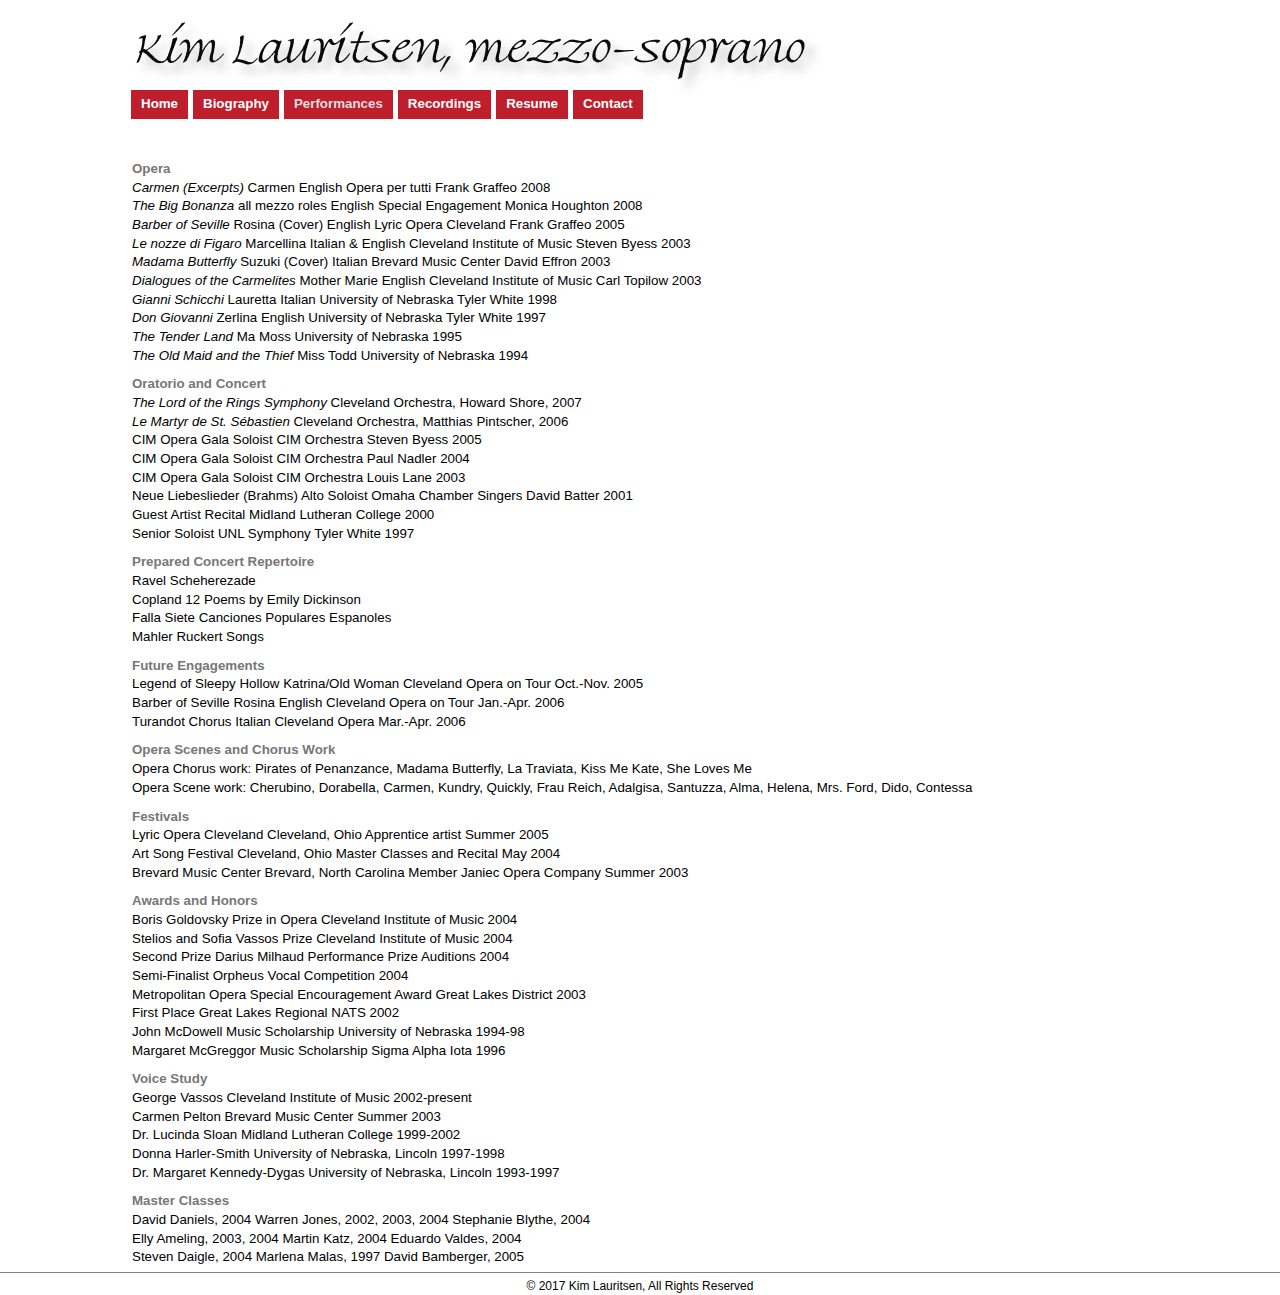
<file: perf.html>
<html>
	<head>
		<title>Kim Lauritsen, mezzo-soprano | Performances</title>
		<link href="style.css" rel="stylesheet" >
	</head>
	<body>
		<div id="container">
			<div id="hdr">
			   <h1>Kim Lauritsen, mezzo-soprano</h1>
			   <h2>Performances</h2>
			</div>
			<div id="body">
				<div id="copy">
					<div id="perf">

					<h2>Opera</h2>

					<ul>
						<li>
							<span class="title">Carmen (Excerpts)</span> 
							<span class="role">Carmen</span> 
							<span class="lang">English</span> 
							<span class="comp">Opera per tutti</span>
							<span class="dir">Frank Graffeo</span>
							<span class="year">2008</span>
						</li>

						<li>
							<span class="title">The Big Bonanza</span> 
							<span class="role">all mezzo roles</span> 
							<span class="lang">English</span> 
							<span class="comp">Special Engagement</span>
							<span class="dir">Monica Houghton</span>
							<span class="year">2008</span>
						</li>
						
						<li>
							<span class="title">Barber of Seville</span> 
							<span class="role">Rosina (Cover)</span> 
							<span class="lang">English</span> 
							<span class="comp">Lyric Opera Cleveland</span>
							<span class="dir">Frank Graffeo</span>
							<span class="year">2005</span>
						</li>
						
						<li>
							<span class="title">Le nozze di Figaro</span> 
							<span class="role">Marcellina</span> 
							<span class="lang">Italian &amp; English</span> 
							<span class="comp">Cleveland Institute of Music</span>
							<span class="dir">Steven Byess</span>
							<span class="year">2003</span>
						</li>

						<li>
							<span class="title">Madama Butterfly</span> 
							<span class="role">Suzuki (Cover)</span> 
							<span class="lang">Italian</span> 
							<span class="comp">Brevard Music Center</span>
							<span class="dir">David Effron</span>
							<span class="year">2003</span>
						</li>

						<li>
							<span class="title">Dialogues of the Carmelites</span> 
							<span class="role">Mother Marie</span> 
							<span class="lang">English</span> 
							<span class="comp">Cleveland Institute of Music</span>
							<span class="dir">Carl Topilow</span>
							<span class="year">2003</span>
						</li>

						<li>
							<span class="title">Gianni Schicchi</span> 
							<span class="role">Lauretta</span> 
							<span class="lang">Italian</span> 
							<span class="comp">University of Nebraska</span>
							<span class="dir">Tyler White</span>
							<span class="year">1998</span>
						</li>

						<li>
							<span class="title">Don Giovanni</span> 
							<span class="role">Zerlina</span> 
							<span class="lang">English</span> 
							<span class="comp">University of Nebraska</span>
							<span class="dir">Tyler White</span>
							<span class="year">1997</span>
						</li>

						<li>
							<span class="title">The Tender Land</span> 
							<span class="role">Ma Moss</span> 
							<span class="comp">University of Nebraska</span>
							<span class="year">1995</span>
						</li>

						<li>
							<span class="title">The Old Maid and the Thief</span> 
							<span class="role">Miss Todd</span> 
							<span class="comp">University of Nebraska</span>
							<span class="year">1994</span>
						</li>


				</ul>


<h2>Oratorio and Concert</h2>

<ul>
	<li> <i>The Lord of the Rings Symphony</i> Cleveland Orchestra, Howard Shore, 2007</li>

	<li> <i>Le Martyr de St. S&eacute;bastien</i> Cleveland Orchestra, Matthias Pintscher, 2006 </li>

	<li>CIM Opera Gala Soloist CIM Orchestra Steven Byess 2005</li>

	<li>CIM Opera Gala Soloist CIM Orchestra Paul Nadler 2004</li>

	<li>CIM Opera Gala Soloist CIM Orchestra Louis Lane 2003</li>

	<li>Neue Liebeslieder (Brahms) Alto Soloist Omaha Chamber Singers David Batter 2001</li>

	<li>Guest Artist Recital Midland Lutheran College 2000</li>

	<li>Senior Soloist UNL Symphony Tyler White 1997</li>
</ul>


<h2>Prepared Concert Repertoire</h2>

<ul>

	<li>Ravel Scheherezade</li>

	<li>Copland 12 Poems by Emily Dickinson</li>

	<li>Falla Siete Canciones Populares Espanoles</li>

	<li>Mahler Ruckert Songs</li>
</ul>


<h2>Future Engagements</h2>
<ul>

	<li>Legend of Sleepy Hollow Katrina/Old Woman Cleveland Opera on Tour Oct.-Nov. 2005</li>

	<li>Barber of Seville Rosina English Cleveland Opera on Tour Jan.-Apr. 2006</li>

	<li>Turandot Chorus Italian Cleveland Opera Mar.-Apr. 2006</li>

</ul>

<h2>Opera Scenes and Chorus Work</h2>

<ul>

	<li>Opera Chorus work: Pirates of Penanzance, Madama Butterfly, La Traviata, Kiss Me Kate, She Loves Me</li>
	<li>Opera Scene work: Cherubino, Dorabella, Carmen, Kundry, Quickly, Frau Reich, Adalgisa, Santuzza, Alma, Helena, Mrs. Ford, Dido, Contessa</li>

</ul>


<h2>Festivals</h2>
<ul>

	<li>Lyric Opera Cleveland Cleveland, Ohio Apprentice artist Summer 2005</li>

	<li>Art Song Festival Cleveland, Ohio Master Classes and Recital May 2004</li>

	<li>Brevard Music Center Brevard, North Carolina Member Janiec Opera Company Summer 2003</li>
<ul>


<h2>Awards and Honors</h2>

	<ul>
	<li>Boris Goldovsky Prize in Opera Cleveland Institute of Music 2004</li>

	<li>Stelios and Sofia Vassos Prize Cleveland Institute of Music 2004</li>

	<li>Second Prize Darius Milhaud Performance Prize Auditions 2004</li>

	<li>Semi-Finalist Orpheus Vocal Competition 2004</li>

	<li>Metropolitan Opera Special Encouragement Award Great Lakes District 2003</li>

	<li>First Place Great Lakes Regional NATS 2002</li>

	<li>John McDowell Music Scholarship University of Nebraska 1994-98</li>

	<li>Margaret McGreggor Music Scholarship Sigma Alpha Iota 1996</li>
	</ul>


<h2>Voice Study</h2>

<ul>
	<li>George Vassos Cleveland Institute of Music 2002-present</li>

	<li>Carmen Pelton Brevard Music Center Summer 2003</li>

	<li>Dr. Lucinda Sloan Midland Lutheran College 1999-2002</li>

	<li>Donna Harler-Smith University of Nebraska, Lincoln 1997-1998</li>

	<li>Dr. Margaret Kennedy-Dygas University of Nebraska, Lincoln 1993-1997</li>
</ul>


<h2>Master Classes</h2>

<ul>
	<li>David Daniels, 2004 Warren Jones, 2002, 2003, 2004 Stephanie Blythe, 2004</li>

	<li>Elly Ameling, 2003, 2004 Martin Katz, 2004 Eduardo Valdes, 2004</li>

	<li>Steven Daigle, 2004 Marlena Malas, 1997 David Bamberger, 2005</li>
</ul>
					</div>

				</div>

			</div>
			<div id="footer">
				&copy; 2017 Kim Lauritsen, All Rights Reserved
			</div>
		</div>
		<ul id="nav">
			<li><a href="/" >Home</a></li>
			<li><a href="bio.html">Biography</a></li>
			<li><a href="perf.html" class="selected">Performances</a></li>
			<li><a href="rec.html">Recordings</a></li>
					<li><a href="/media/resume.pdf">Resume</a></li>
			<li><a href="contact.html">Contact</a></li>
		</ul>

	</body>
</html>
</file>
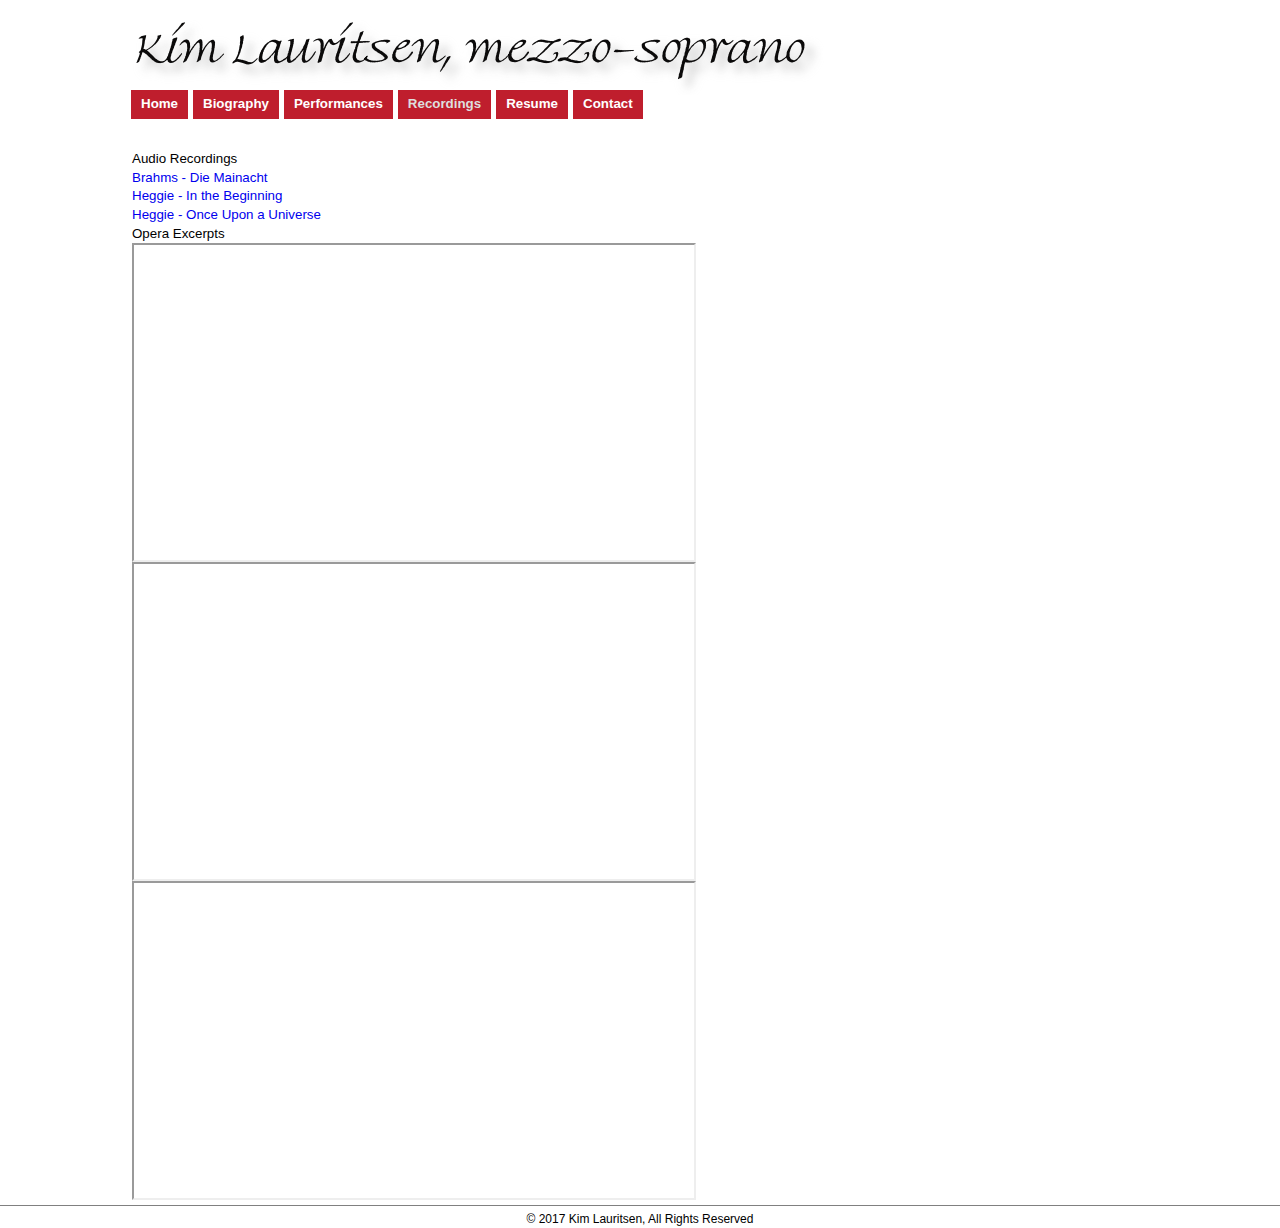
<file: rec.html>
<html>
	<head>
		<title>Kim Lauritsen, mezzo-soprano | Sample Recording </title>
		<link href="style.css" rel="stylesheet" >
	</head>
	<body>
		<div id="container">
			<div id="hdr">
			   <h1>Kim Lauritsen, mezzo-soprano</h1>
			   <h2>Sample Recordings</h2>
			</div>
			<div id="body">
				<div id="copy">
			
                    <h2>Audio Recordings</h2>
					<a href="/media/07_Die_Mainacht_op_43,_no_2.mp3">Brahms - Die Mainacht</a>
				</div>
				<div id="copy">
					<a href="/media/08_Of_Gods_and_Cats.mp3">Heggie - In the Beginning</a>
				</div>
				<div id="copy">
					<a href="/media/09_Once_upon_a_Universe.mp3">Heggie - Once Upon a Universe</a>
				</div>
				
				<div id="copy">
                    <h2>Opera Excerpts</h2>
                    <iframe src="https://www.youtube.com/embed/yXUATBhAz1s" width="560" height="315" allowfullscreen></iframe>
				</div>

				<div id="copy">
                    <iframe src="https://www.youtube.com/embed/6AHqCPAGP3Y" width="560" height="315" allowfullscreen></iframe>
				</div>

				<div id="copy">
                    <iframe src="https://www.youtube.com/embed/v6KEYr9Sl80" width="560" height="315" allowfullscreen></iframe>
				</div>

			</div>
			<div id="footer">
				&copy; 2017 Kim Lauritsen, All Rights Reserved
			</div>
		</div>
		<ul id="nav">
			<li><a href="/" >Home</a></li>
			<li><a href="bio.html">Biography</a></li>
			<li><a href="perf.html" >Performances</a></li>
			<li><a href="rec.html" class="selected">Recordings</a></li>
					<li><a href="/media/resume.pdf">Resume</a></li>
			<li><a href="contact.html">Contact</a></li>
		</ul>

	</body>
</html>
</file>
<file: style.css>
* { 
	margin: 0;
	padding: 0;
	font: 10pt/1.4em tahoma, arial, helvetica, sans-serif;
}

i {
	font-style: italic;
}

a {
	text-decoration: none;
}

#container {
	margin: 0;
	padding: 0;
	width: 100%;
}

#hdr {
	margin: 15px 5px 10px 10%; 
	height: 80px;
	background-image: url(images/namebar.png);
	background-repeat: no-repeat;
}


#hdr h1, #hdr h2 {
	display: none;

}

#footer {
	border-top: 1px solid grey;
	padding-top: 5px;
	font-size: 9pt;
	text-align: center;
	display: block;
	clear: both;
}

#body {
	padding: 5px 5px 5px 5px;
	display: block;
	margin-top: 50px;
}

#copy {
	padding-left: 10%;
	display: block;
	clear: both;
	width: 80%;
}

#nav {
	list-style: none;
	width: 90%;
	padding-left: 10%;
	position: absolute;
	top: 85px;
}

#nav li {
	display: inline;
	float: left;
	padding: 5px 10px 5px 10px;
	font-size: 125%;
	margin: 5px 2px 5px 3px;
}

#nav * {
	background-color: #bf1e2d;
	font-weight: bold;
	color: white;
}

#nav .selected {
	color: #dedede;
}


dt {
	font-weight: bold;
}

dd {
	margin-left: 10px;
}

label {
	font-weight: bold;
}

.pair {
	display: block;
}

.pair * {
	display: block;
	width: 30em;
}

#headshot { display: inline; float: left; }

.praise {
	width: 40%;
	display: inline;
	float: left;
	padding-right: 10px;
}

.praise * {
	font-family: Palatino,Times new roman,serif;
	display: inline;
	color: #bf1e2d;
}

.praise .org {
	text-decoration: underline;
}

.praise .quote {
	font-size: 140%;
	color: #777;
	float: left;
}

.praise .work {
	font-style: italic;
}

.attrib div {
	display: block;
	text-align: right;
}

#perf h2 {
	font-weight: bold;
	color: #777;
	margin-top: 10px;
}

#perf li {
	list-style: none;
}

#perf .title {
	font-style: italic;

}

#captcha {
  font-size: 150%;
}
</file>
